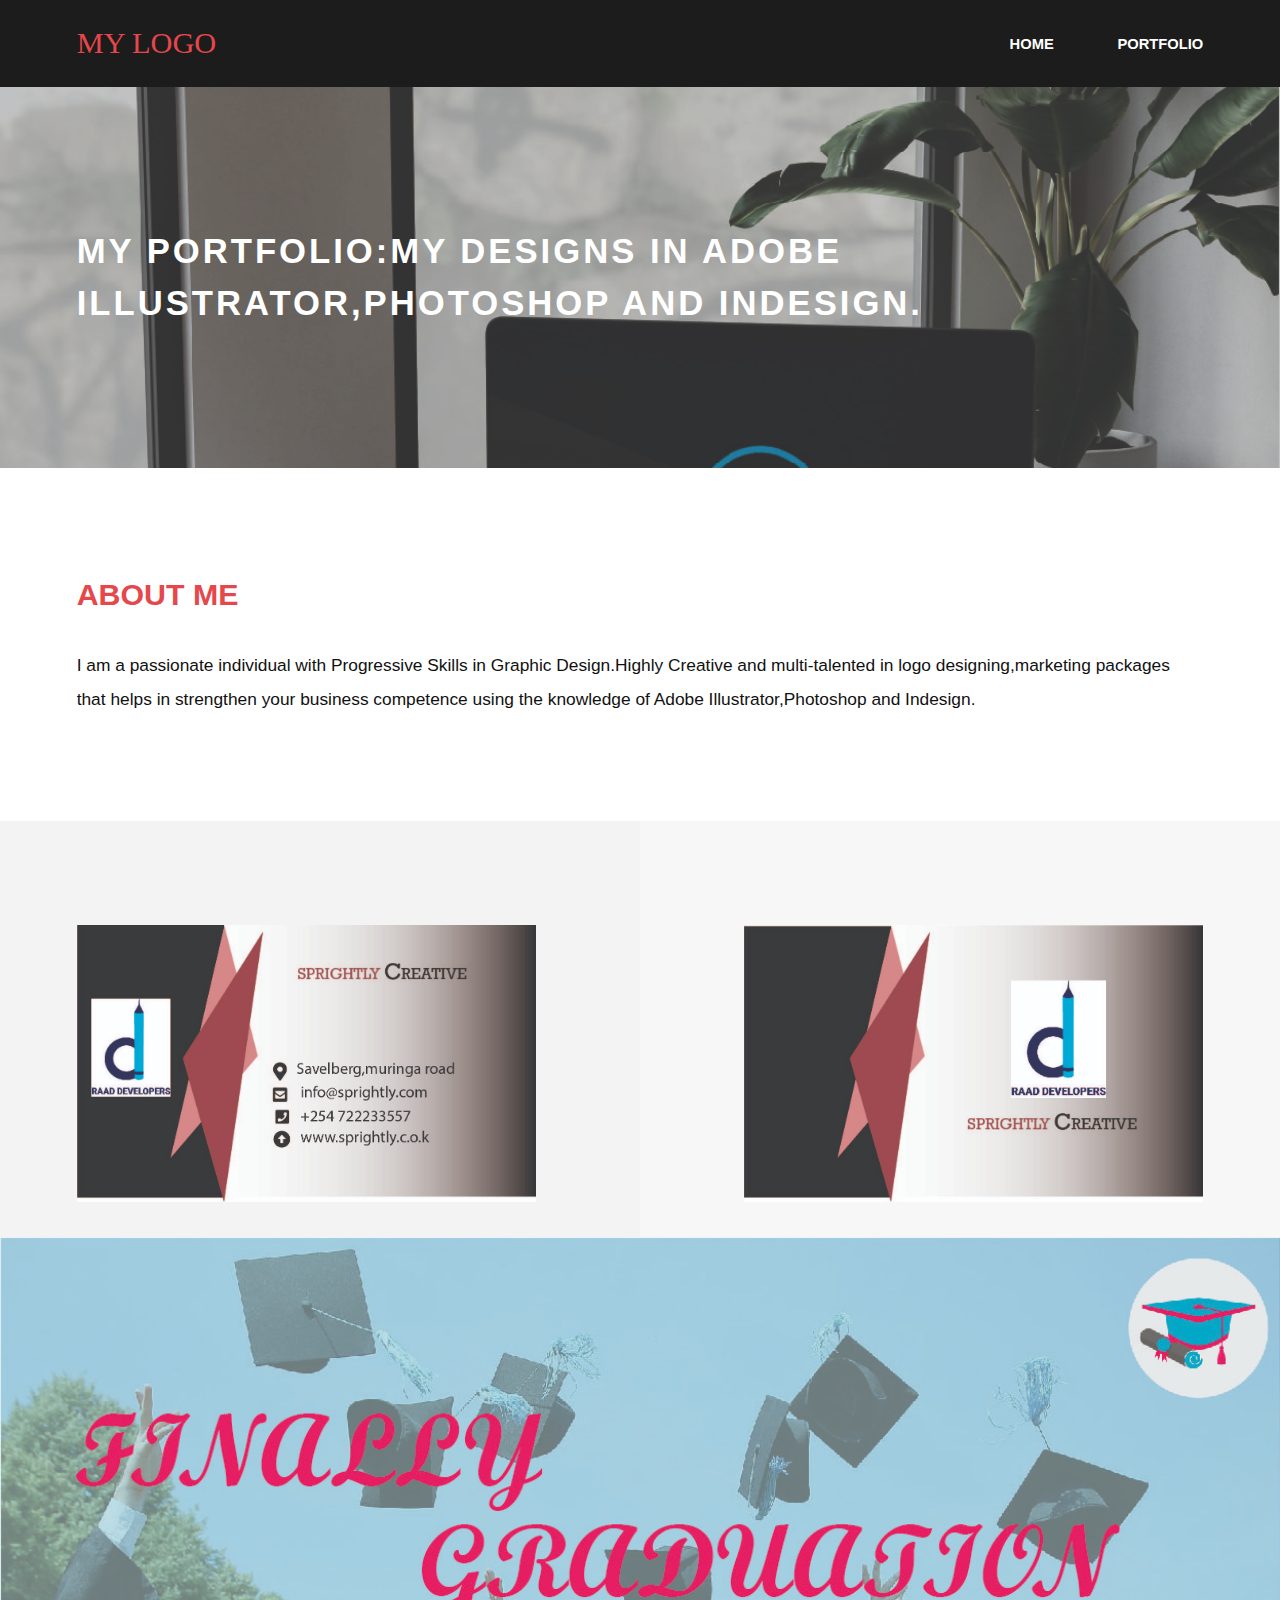
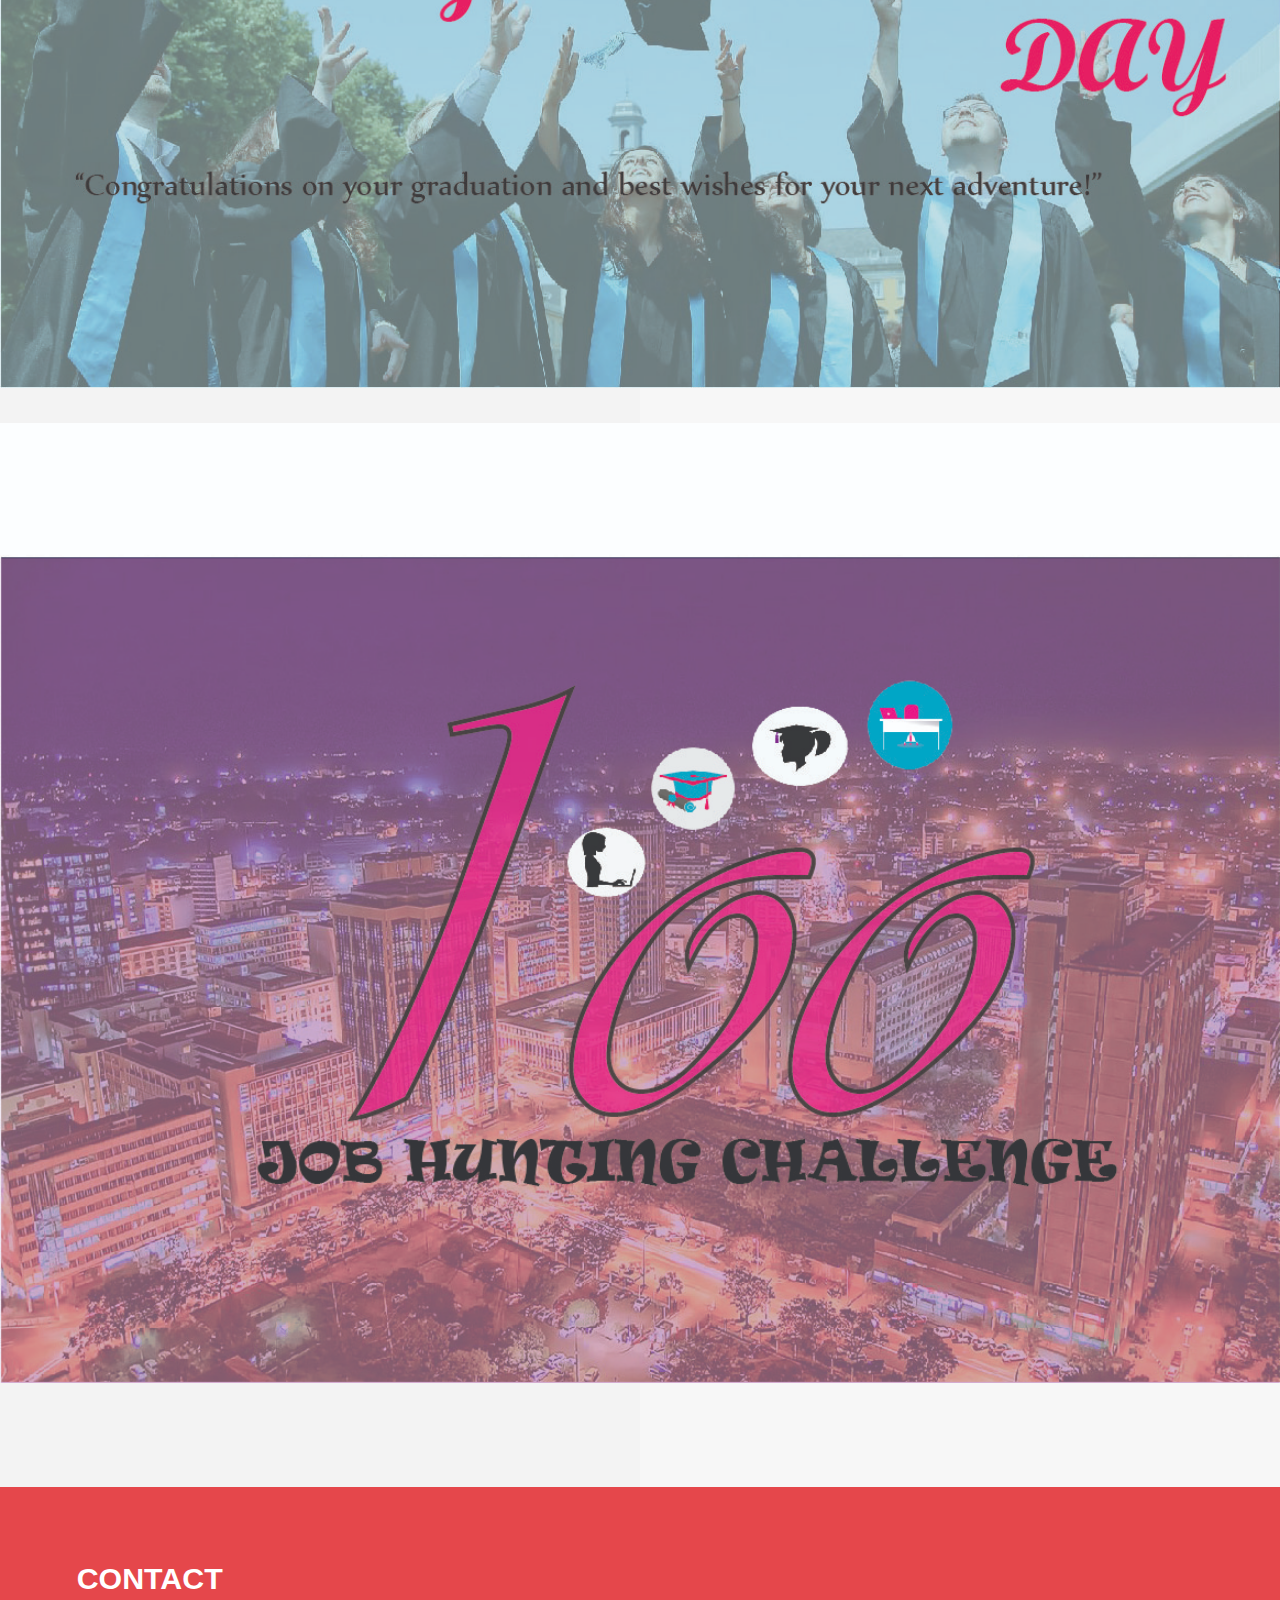
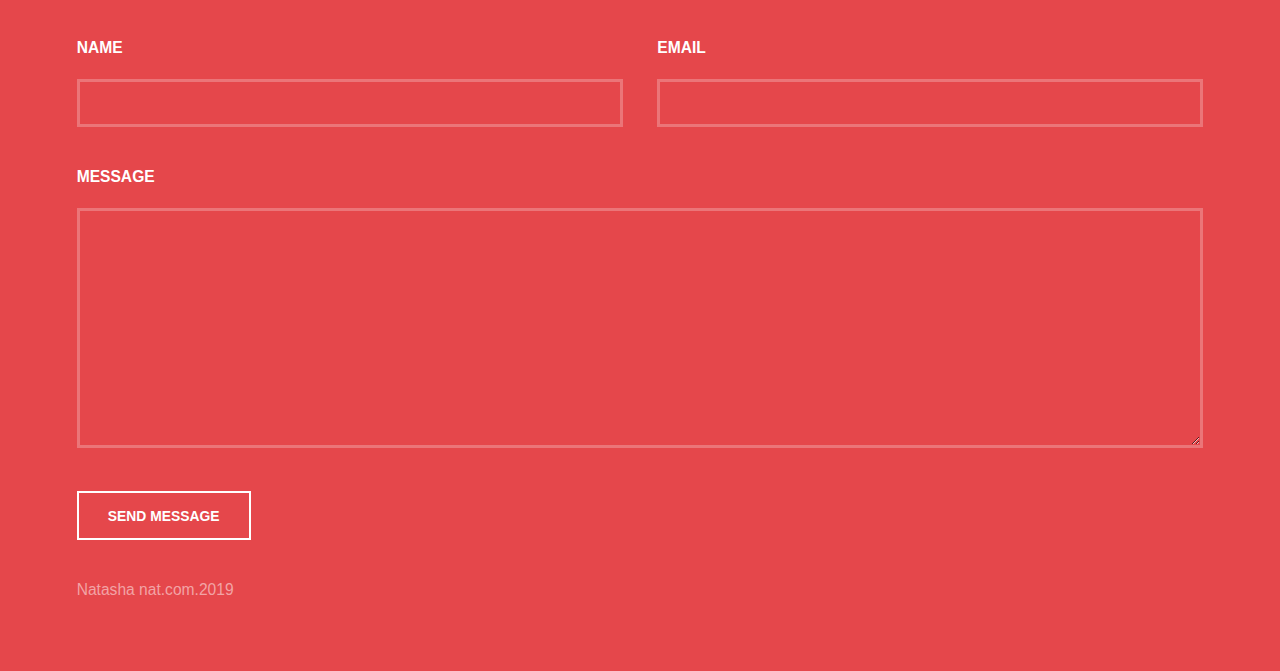
<file: index.html>
<!DOCTYPE HTML>
<!--
	Introspect by TEMPLATED
	templated.co @templatedco
	Released for free under the Creative Commons Attribution 3.0 license (templated.co/license)
-->
<html>
	<head>
		<title>Natasha portfolio</title>
		<meta charset="utf-8" />
		<meta name="viewport" content="width=device-width, initial-scale=1, user-scalable=no" />
		<link rel="stylesheet" href="assets/css/main.css" />
	</head>
	<body>

		<!-- Header -->
			<header id="header">
				<div class="inner">
					<a href="index.html" class="logo">MY LOGO</a>
					<nav id="nav">
						<a href="index.html">Home</a>
						<a href="portfolio.html">portfolio</a>
					</nav>
				</div>
			</header>
			<a href="#menu" class="navPanelToggle"><span class="fa fa-bars"></span></a>

		<!-- Banner -->
			<section id="banner">

				<div class="inner">
					<h1>My portfolio:My designs in Adobe Illustrator,Photoshop and Indesign.</h1>
				</div>
			</section>

		<!-- One -->
			<section id="one">
				<div class="inner">
					<header>
						<h2>About me</h2>
					</header>
					<p>I am a passionate individual with Progressive Skills in Graphic 
                   Design.Highly Creative and multi-talented in logo designing,marketing packages
                  that helps in strengthen your business competence using the knowledge of Adobe 
                  Illustrator,Photoshop and Indesign.
                   </p>
				</div>
			</section>

		<!-- Two -->
			<section id="two">
				<div class="inner">
					<article>
						<div class="content">
							
							<div class="image fit">
								<img src="images/SPRIGHTLY BUSINES 1.jpg" alt="" />
							</div>
						
					</article>
					<article class="alt">
						<div class="content">
							
							<div class="image fit">
								<img src="images/SPRIGHTLY BUSINES 2.jpg" alt="" />
							</div>
							
						</div>
					</article>
				</div>

				</header>
							<div class="image fit">
								<img src="images/gradu.jpg" alt="" />
							</div>
							
						</div>
					</article>
					<article class="alt">
						<div class="content">
							
							<div class="image fit">
								<img src="images/POSTOR JOB.jpg" alt="" />
							</div>
							
						</div>
					</article>
				</div>
			</section>
		<!-- Footer -->
			<section id="footer">
				<div class="inner">
					<header>
						<h2>CONTACT</h2>
					</header>
					<form method="post" action="#">
						<div class="field half first">
							<label for="name">Name</label>
							<input type="text" name="name" id="name" />
						</div>
						<div class="field half">
							<label for="email">Email</label>
							<input type="text" name="email" id="email" />
						</div>
						<div class="field">
							<label for="message">Message</label>
							<textarea name="message" id="message" rows="6"></textarea>
						</div>
						<ul class="actions">
							<li><input type="submit" value="Send Message" class="alt" /></li>
						</ul>
					</form>
					<div class="copyright">
						 <a href="https://unsplash.com/">Natasha nat.com.2019</a>
					</div>
				</div>
			</section>

		<!-- Scripts -->
			<script src="assets/js/jquery.min.js"></script>
			<script src="assets/js/skel.min.js"></script>
			<script src="assets/js/util.js"></script>
			<script src="assets/js/main.js"></script>

	</body>
</html>
</file>
<file: assets/css/main.css>
/*@import url(font-awesome.min.css);
@import url("https://fonts.googleapis.com/css?family=Lato:300,400,700|Pacifico");
*/
/*
	

/* Reset */

	html, body, div, span, applet, object, iframe, h1, h2, h3, h4, h5, h6, p, blockquote, pre, a, abbr, acronym, address, big, cite, code, del, dfn, em, img, ins, kbd, q, s, samp, small, strike, strong, sub, sup, tt, var, b, u, i, center, dl, dt, dd, ol, ul, li, fieldset, form, label, legend, table, caption, tbody, tfoot, thead, tr, th, td, article, aside, canvas, details, embed, figure, figcaption, footer, header, hgroup, menu, nav, output, ruby, section, summary, time, mark, audio, video {
		margin: 0;
		padding: 0px;
		border: 0;
		font-size: 100%;
		font: inherit;
		vertical-align: baseline;
	}

	article, aside, details, figcaption, figure, footer, header, hgroup, menu, nav, section {
		display: block;
	}

	body {
		line-height: 1;
	}

	ol, ul {
		list-style: none;
	}

	blockquote, q {
		quotes: none;
	}

	blockquote:before, blockquote:after, q:before, q:after {
		content: '';
		content: none;
	}

	table {
		border-collapse: collapse;
		border-spacing: 0;
	}

	body {
		-webkit-text-size-adjust: none;
	}

/* Box Model */

	*, *:before, *:after {
		-moz-box-sizing: border-box;
		-webkit-box-sizing: border-box;
		box-sizing: border-box;
	}

/* Containers */

	.container {
		margin-left: auto;
		margin-right: auto;
	}

	.container.\31 25\25 {
		width: 100%;
		max-width: 100em;
		min-width: 80em;
	}

	.container.\37 5\25 {
		width: 60em;
	}

	.container.\35 0\25 {
		width: 40em;
	}

	.container.\32 5\25 {
		width: 20em;
	}

	.container {
		width: 80em;
	}

	@media screen and (max-width: 1680px) {

		.container.\31 25\25 {
			width: 100%;
			max-width: 100em;
			min-width: 80em;
		}

		.container.\37 5\25 {
			width: 60em;
		}

		.container.\35 0\25 {
			width: 40em;
		}

		.container.\32 5\25 {
			width: 20em;
		}

		.container {
			width: 80em;
		}

	}

	@media screen and (max-width: 1280px) {

		.container.\31 25\25 {
			width: 100%;
			max-width: 81.25em;
			min-width: 65em;
		}

		.container.\37 5\25 {
			width: 48.75em;
		}

		.container.\35 0\25 {
			width: 32.5em;
		}

		.container.\32 5\25 {
			width: 16.25em;
		}

		.container {
			width: 65em;
		}

	}

	@media screen and (max-width: 980px) {

		.container.\31 25\25 {
			width: 100%;
			max-width: 112.5%;
			min-width: 90%;
		}

		.container.\37 5\25 {
			width: 67.5%;
		}

		.container.\35 0\25 {
			width: 45%;
		}

		.container.\32 5\25 {
			width: 22.5%;
		}

		.container {
			width: 90%;
		}

	}

	@media screen and (max-width: 736px) {

		.container.\31 25\25 {
			width: 100%;
			max-width: 112.5%;
			min-width: 90%;
		}

		.container.\37 5\25 {
			width: 67.5%;
		}

		.container.\35 0\25 {
			width: 45%;
		}

		.container.\32 5\25 {
			width: 22.5%;
		}

		.container {
			width: 90% !important;
		}

	}

	@media screen and (max-width: 480px) {

		.container.\31 25\25 {
			width: 100%;
			max-width: 112.5%;
			min-width: 90%;
		}

		.container.\37 5\25 {
			width: 67.5%;
		}

		.container.\35 0\25 {
			width: 45%;
		}

		.container.\32 5\25 {
			width: 22.5%;
		}

		.container {
			width: 90% !important;
		}

	}

/* Grid */

	.row {
		border-bottom: solid 1px transparent;
		-moz-box-sizing: border-box;
		-webkit-box-sizing: border-box;
		box-sizing: border-box;
	}

	.row > * {
		float: left;
		-moz-box-sizing: border-box;
		-webkit-box-sizing: border-box;
		box-sizing: border-box;
	}

	.row:after, .row:before {
		content: '';
		display: block;
		clear: both;
		height: 0;
	}

	.row.uniform > * > :first-child {
		margin-top: 0;
	}

	.row.uniform > * > :last-child {
		margin-bottom: 0;
	}

	.row.\30 \25 > * {
		padding: 0 0 0 0em;
	}

	.row.\30 \25 {
		margin: 0 0 -1px 0em;
	}

	.row.uniform.\30 \25 > * {
		padding: 0em 0 0 0em;
	}

	.row.uniform.\30 \25 {
		margin: 0em 0 -1px 0em;
	}

	.row > * {
		padding: 0 0 0 2em;
	}

	.row {
		margin: 0 0 -1px -2em;
	}

	.row.uniform > * {
		padding: 2em 0 0 2em;
	}

	.row.uniform {
		margin: -2em 0 -1px -2em;
	}

	.row.\32 00\25 > * {
		padding: 0 0 0 4em;
	}

	.row.\32 00\25 {
		margin: 0 0 -1px -4em;
	}

	.row.uniform.\32 00\25 > * {
		padding: 4em 0 0 4em;
	}

	.row.uniform.\32 00\25 {
		margin: -4em 0 -1px -4em;
	}

	.row.\31 50\25 > * {
		padding: 0 0 0 3em;
	}

	.row.\31 50\25 {
		margin: 0 0 -1px -3em;
	}

	.row.uniform.\31 50\25 > * {
		padding: 3em 0 0 3em;
	}

	.row.uniform.\31 50\25 {
		margin: -3em 0 -1px -3em;
	}

	.row.\35 0\25 > * {
		padding: 0 0 0 1em;
	}

	.row.\35 0\25 {
		margin: 0 0 -1px -1em;
	}

	.row.uniform.\35 0\25 > * {
		padding: 1em 0 0 1em;
	}

	.row.uniform.\35 0\25 {
		margin: -1em 0 -1px -1em;
	}

	.row.\32 5\25 > * {
		padding: 0 0 0 0.5em;
	}

	.row.\32 5\25 {
		margin: 0 0 -1px -0.5em;
	}

	.row.uniform.\32 5\25 > * {
		padding: 0.5em 0 0 0.5em;
	}

	.row.uniform.\32 5\25 {
		margin: -0.5em 0 -1px -0.5em;
	}

	.\31 2u, .\31 2u\24 {
		width: 100%;
		clear: none;
		margin-left: 0;
	}

	.\31 1u, .\31 1u\24 {
		width: 91.6666666667%;
		clear: none;
		margin-left: 0;
	}

	.\31 0u, .\31 0u\24 {
		width: 83.3333333333%;
		clear: none;
		margin-left: 0;
	}

	.\39 u, .\39 u\24 {
		width: 75%;
		clear: none;
		margin-left: 0;
	}

	.\38 u, .\38 u\24 {
		width: 66.6666666667%;
		clear: none;
		margin-left: 0;
	}

	.\37 u, .\37 u\24 {
		width: 58.3333333333%;
		clear: none;
		margin-left: 0;
	}

	.\36 u, .\36 u\24 {
		width: 50%;
		clear: none;
		margin-left: 0;
	}

	.\35 u, .\35 u\24 {
		width: 41.6666666667%;
		clear: none;
		margin-left: 0;
	}

	.\34 u, .\34 u\24 {
		width: 33.3333333333%;
		clear: none;
		margin-left: 0;
	}

	.\33 u, .\33 u\24 {
		width: 25%;
		clear: none;
		margin-left: 0;
	}

	.\32 u, .\32 u\24 {
		width: 16.6666666667%;
		clear: none;
		margin-left: 0;
	}

	.\31 u, .\31 u\24 {
		width: 8.3333333333%;
		clear: none;
		margin-left: 0;
	}

	.\31 2u\24 + *,
	.\31 1u\24 + *,
	.\31 0u\24 + *,
	.\39 u\24 + *,
	.\38 u\24 + *,
	.\37 u\24 + *,
	.\36 u\24 + *,
	.\35 u\24 + *,
	.\34 u\24 + *,
	.\33 u\24 + *,
	.\32 u\24 + *,
	.\31 u\24 + * {
		clear: left;
	}

	.\-11u {
		margin-left: 91.66667%;
	}

	.\-10u {
		margin-left: 83.33333%;
	}

	.\-9u {
		margin-left: 75%;
	}

	.\-8u {
		margin-left: 66.66667%;
	}

	.\-7u {
		margin-left: 58.33333%;
	}

	.\-6u {
		margin-left: 50%;
	}

	.\-5u {
		margin-left: 41.66667%;
	}

	.\-4u {
		margin-left: 33.33333%;
	}

	.\-3u {
		margin-left: 25%;
	}

	.\-2u {
		margin-left: 16.66667%;
	}

	.\-1u {
		margin-left: 8.33333%;
	}

	@media screen and (max-width: 1680px) {

		.row > * {
			padding: 0 0 0 2em;
		}

		.row {
			margin: 0 0 -1px -2em;
		}

		.row.uniform > * {
			padding: 2em 0 0 2em;
		}

		.row.uniform {
			margin: -2em 0 -1px -2em;
		}

		.row.\32 00\25 > * {
			padding: 0 0 0 4em;
		}

		.row.\32 00\25 {
			margin: 0 0 -1px -4em;
		}

		.row.uniform.\32 00\25 > * {
			padding: 4em 0 0 4em;
		}

		.row.uniform.\32 00\25 {
			margin: -4em 0 -1px -4em;
		}

		.row.\31 50\25 > * {
			padding: 0 0 0 3em;
		}

		.row.\31 50\25 {
			margin: 0 0 -1px -3em;
		}

		.row.uniform.\31 50\25 > * {
			padding: 3em 0 0 3em;
		}

		.row.uniform.\31 50\25 {
			margin: -3em 0 -1px -3em;
		}

		.row.\35 0\25 > * {
			padding: 0 0 0 1em;
		}

		.row.\35 0\25 {
			margin: 0 0 -1px -1em;
		}

		.row.uniform.\35 0\25 > * {
			padding: 1em 0 0 1em;
		}

		.row.uniform.\35 0\25 {
			margin: -1em 0 -1px -1em;
		}

		.row.\32 5\25 > * {
			padding: 0 0 0 0.5em;
		}

		.row.\32 5\25 {
			margin: 0 0 -1px -0.5em;
		}

		.row.uniform.\32 5\25 > * {
			padding: 0.5em 0 0 0.5em;
		}

		.row.uniform.\32 5\25 {
			margin: -0.5em 0 -1px -0.5em;
		}

		.\31 2u\28xlarge\29, .\31 2u\24\28xlarge\29 {
			width: 100%;
			clear: none;
			margin-left: 0;
		}

		.\31 1u\28xlarge\29, .\31 1u\24\28xlarge\29 {
			width: 91.6666666667%;
			clear: none;
			margin-left: 0;
		}

		.\31 0u\28xlarge\29, .\31 0u\24\28xlarge\29 {
			width: 83.3333333333%;
			clear: none;
			margin-left: 0;
		}

		.\39 u\28xlarge\29, .\39 u\24\28xlarge\29 {
			width: 75%;
			clear: none;
			margin-left: 0;
		}

		.\38 u\28xlarge\29, .\38 u\24\28xlarge\29 {
			width: 66.6666666667%;
			clear: none;
			margin-left: 0;
		}

		.\37 u\28xlarge\29, .\37 u\24\28xlarge\29 {
			width: 58.3333333333%;
			clear: none;
			margin-left: 0;
		}

		.\36 u\28xlarge\29, .\36 u\24\28xlarge\29 {
			width: 50%;
			clear: none;
			margin-left: 0;
		}

		.\35 u\28xlarge\29, .\35 u\24\28xlarge\29 {
			width: 41.6666666667%;
			clear: none;
			margin-left: 0;
		}

		.\34 u\28xlarge\29, .\34 u\24\28xlarge\29 {
			width: 33.3333333333%;
			clear: none;
			margin-left: 0;
		}

		.\33 u\28xlarge\29, .\33 u\24\28xlarge\29 {
			width: 25%;
			clear: none;
			margin-left: 0;
		}

		.\32 u\28xlarge\29, .\32 u\24\28xlarge\29 {
			width: 16.6666666667%;
			clear: none;
			margin-left: 0;
		}

		.\31 u\28xlarge\29, .\31 u\24\28xlarge\29 {
			width: 8.3333333333%;
			clear: none;
			margin-left: 0;
		}

		.\31 2u\24\28xlarge\29 + *,
		.\31 1u\24\28xlarge\29 + *,
		.\31 0u\24\28xlarge\29 + *,
		.\39 u\24\28xlarge\29 + *,
		.\38 u\24\28xlarge\29 + *,
		.\37 u\24\28xlarge\29 + *,
		.\36 u\24\28xlarge\29 + *,
		.\35 u\24\28xlarge\29 + *,
		.\34 u\24\28xlarge\29 + *,
		.\33 u\24\28xlarge\29 + *,
		.\32 u\24\28xlarge\29 + *,
		.\31 u\24\28xlarge\29 + * {
			clear: left;
		}

		.\-11u\28xlarge\29 {
			margin-left: 91.66667%;
		}

		.\-10u\28xlarge\29 {
			margin-left: 83.33333%;
		}

		.\-9u\28xlarge\29 {
			margin-left: 75%;
		}

		.\-8u\28xlarge\29 {
			margin-left: 66.66667%;
		}

		.\-7u\28xlarge\29 {
			margin-left: 58.33333%;
		}

		.\-6u\28xlarge\29 {
			margin-left: 50%;
		}

		.\-5u\28xlarge\29 {
			margin-left: 41.66667%;
		}

		.\-4u\28xlarge\29 {
			margin-left: 33.33333%;
		}

		.\-3u\28xlarge\29 {
			margin-left: 25%;
		}

		.\-2u\28xlarge\29 {
			margin-left: 16.66667%;
		}

		.\-1u\28xlarge\29 {
			margin-left: 8.33333%;
		}

	}

	@media screen and (max-width: 1280px) {

		.row > * {
			padding: 0 0 0 1.5em;
		}

		.row {
			margin: 0 0 -1px -1.5em;
		}

		.row.uniform > * {
			padding: 1.5em 0 0 1.5em;
		}

		.row.uniform {
			margin: -1.5em 0 -1px -1.5em;
		}

		.row.\32 00\25 > * {
			padding: 0 0 0 3em;
		}

		.row.\32 00\25 {
			margin: 0 0 -1px -3em;
		}

		.row.uniform.\32 00\25 > * {
			padding: 3em 0 0 3em;
		}

		.row.uniform.\32 00\25 {
			margin: -3em 0 -1px -3em;
		}

		.row.\31 50\25 > * {
			padding: 0 0 0 2.25em;
		}

		.row.\31 50\25 {
			margin: 0 0 -1px -2.25em;
		}

		.row.uniform.\31 50\25 > * {
			padding: 2.25em 0 0 2.25em;
		}

		.row.uniform.\31 50\25 {
			margin: -2.25em 0 -1px -2.25em;
		}

		.row.\35 0\25 > * {
			padding: 0 0 0 0.75em;
		}

		.row.\35 0\25 {
			margin: 0 0 -1px -0.75em;
		}

		.row.uniform.\35 0\25 > * {
			padding: 0.75em 0 0 0.75em;
		}

		.row.uniform.\35 0\25 {
			margin: -0.75em 0 -1px -0.75em;
		}

		.row.\32 5\25 > * {
			padding: 0 0 0 0.375em;
		}

		.row.\32 5\25 {
			margin: 0 0 -1px -0.375em;
		}

		.row.uniform.\32 5\25 > * {
			padding: 0.375em 0 0 0.375em;
		}

		.row.uniform.\32 5\25 {
			margin: -0.375em 0 -1px -0.375em;
		}

		.\31 2u\28large\29, .\31 2u\24\28large\29 {
			width: 100%;
			clear: none;
			margin-left: 0;
		}

		.\31 1u\28large\29, .\31 1u\24\28large\29 {
			width: 91.6666666667%;
			clear: none;
			margin-left: 0;
		}

		.\31 0u\28large\29, .\31 0u\24\28large\29 {
			width: 83.3333333333%;
			clear: none;
			margin-left: 0;
		}

		.\39 u\28large\29, .\39 u\24\28large\29 {
			width: 75%;
			clear: none;
			margin-left: 0;
		}

		.\38 u\28large\29, .\38 u\24\28large\29 {
			width: 66.6666666667%;
			clear: none;
			margin-left: 0;
		}

		.\37 u\28large\29, .\37 u\24\28large\29 {
			width: 58.3333333333%;
			clear: none;
			margin-left: 0;
		}

		.\36 u\28large\29, .\36 u\24\28large\29 {
			width: 50%;
			clear: none;
			margin-left: 0;
		}

		.\35 u\28large\29, .\35 u\24\28large\29 {
			width: 41.6666666667%;
			clear: none;
			margin-left: 0;
		}

		.\34 u\28large\29, .\34 u\24\28large\29 {
			width: 33.3333333333%;
			clear: none;
			margin-left: 0;
		}

		.\33 u\28large\29, .\33 u\24\28large\29 {
			width: 25%;
			clear: none;
			margin-left: 0;
		}

		.\32 u\28large\29, .\32 u\24\28large\29 {
			width: 16.6666666667%;
			clear: none;
			margin-left: 0;
		}

		.\31 u\28large\29, .\31 u\24\28large\29 {
			width: 8.3333333333%;
			clear: none;
			margin-left: 0;
		}

		.\31 2u\24\28large\29 + *,
		.\31 1u\24\28large\29 + *,
		.\31 0u\24\28large\29 + *,
		.\39 u\24\28large\29 + *,
		.\38 u\24\28large\29 + *,
		.\37 u\24\28large\29 + *,
		.\36 u\24\28large\29 + *,
		.\35 u\24\28large\29 + *,
		.\34 u\24\28large\29 + *,
		.\33 u\24\28large\29 + *,
		.\32 u\24\28large\29 + *,
		.\31 u\24\28large\29 + * {
			clear: left;
		}

		.\-11u\28large\29 {
			margin-left: 91.66667%;
		}

		.\-10u\28large\29 {
			margin-left: 83.33333%;
		}

		.\-9u\28large\29 {
			margin-left: 75%;
		}

		.\-8u\28large\29 {
			margin-left: 66.66667%;
		}

		.\-7u\28large\29 {
			margin-left: 58.33333%;
		}

		.\-6u\28large\29 {
			margin-left: 50%;
		}

		.\-5u\28large\29 {
			margin-left: 41.66667%;
		}

		.\-4u\28large\29 {
			margin-left: 33.33333%;
		}

		.\-3u\28large\29 {
			margin-left: 25%;
		}

		.\-2u\28large\29 {
			margin-left: 16.66667%;
		}

		.\-1u\28large\29 {
			margin-left: 8.33333%;
		}

	}

	@media screen and (max-width: 980px) {

		.row > * {
			padding: 0 0 0 1.5em;
		}

		.row {
			margin: 0 0 -1px -1.5em;
		}

		.row.uniform > * {
			padding: 1.5em 0 0 1.5em;
		}

		.row.uniform {
			margin: -1.5em 0 -1px -1.5em;
		}

		.row.\32 00\25 > * {
			padding: 0 0 0 3em;
		}

		.row.\32 00\25 {
			margin: 0 0 -1px -3em;
		}

		.row.uniform.\32 00\25 > * {
			padding: 3em 0 0 3em;
		}

		.row.uniform.\32 00\25 {
			margin: -3em 0 -1px -3em;
		}

		.row.\31 50\25 > * {
			padding: 0 0 0 2.25em;
		}

		.row.\31 50\25 {
			margin: 0 0 -1px -2.25em;
		}

		.row.uniform.\31 50\25 > * {
			padding: 2.25em 0 0 2.25em;
		}

		.row.uniform.\31 50\25 {
			margin: -2.25em 0 -1px -2.25em;
		}

		.row.\35 0\25 > * {
			padding: 0 0 0 0.75em;
		}

		.row.\35 0\25 {
			margin: 0 0 -1px -0.75em;
		}

		.row.uniform.\35 0\25 > * {
			padding: 0.75em 0 0 0.75em;
		}

		.row.uniform.\35 0\25 {
			margin: -0.75em 0 -1px -0.75em;
		}

		.row.\32 5\25 > * {
			padding: 0 0 0 0.375em;
		}

		.row.\32 5\25 {
			margin: 0 0 -1px -0.375em;
		}

		.row.uniform.\32 5\25 > * {
			padding: 0.375em 0 0 0.375em;
		}

		.row.uniform.\32 5\25 {
			margin: -0.375em 0 -1px -0.375em;
		}

		.\31 2u\28medium\29, .\31 2u\24\28medium\29 {
			width: 100%;
			clear: none;
			margin-left: 0;
		}

		.\31 1u\28medium\29, .\31 1u\24\28medium\29 {
			width: 91.6666666667%;
			clear: none;
			margin-left: 0;
		}

		.\31 0u\28medium\29, .\31 0u\24\28medium\29 {
			width: 83.3333333333%;
			clear: none;
			margin-left: 0;
		}

		.\39 u\28medium\29, .\39 u\24\28medium\29 {
			width: 75%;
			clear: none;
			margin-left: 0;
		}

		.\38 u\28medium\29, .\38 u\24\28medium\29 {
			width: 66.6666666667%;
			clear: none;
			margin-left: 0;
		}

		.\37 u\28medium\29, .\37 u\24\28medium\29 {
			width: 58.3333333333%;
			clear: none;
			margin-left: 0;
		}

		.\36 u\28medium\29, .\36 u\24\28medium\29 {
			width: 50%;
			clear: none;
			margin-left: 0;
		}

		.\35 u\28medium\29, .\35 u\24\28medium\29 {
			width: 41.6666666667%;
			clear: none;
			margin-left: 0;
		}

		.\34 u\28medium\29, .\34 u\24\28medium\29 {
			width: 33.3333333333%;
			clear: none;
			margin-left: 0;
		}

		.\33 u\28medium\29, .\33 u\24\28medium\29 {
			width: 25%;
			clear: none;
			margin-left: 0;
		}

		.\32 u\28medium\29, .\32 u\24\28medium\29 {
			width: 16.6666666667%;
			clear: none;
			margin-left: 0;
		}

		.\31 u\28medium\29, .\31 u\24\28medium\29 {
			width: 8.3333333333%;
			clear: none;
			margin-left: 0;
		}

		.\31 2u\24\28medium\29 + *,
		.\31 1u\24\28medium\29 + *,
		.\31 0u\24\28medium\29 + *,
		.\39 u\24\28medium\29 + *,
		.\38 u\24\28medium\29 + *,
		.\37 u\24\28medium\29 + *,
		.\36 u\24\28medium\29 + *,
		.\35 u\24\28medium\29 + *,
		.\34 u\24\28medium\29 + *,
		.\33 u\24\28medium\29 + *,
		.\32 u\24\28medium\29 + *,
		.\31 u\24\28medium\29 + * {
			clear: left;
		}

		.\-11u\28medium\29 {
			margin-left: 91.66667%;
		}

		.\-10u\28medium\29 {
			margin-left: 83.33333%;
		}

		.\-9u\28medium\29 {
			margin-left: 75%;
		}

		.\-8u\28medium\29 {
			margin-left: 66.66667%;
		}

		.\-7u\28medium\29 {
			margin-left: 58.33333%;
		}

		.\-6u\28medium\29 {
			margin-left: 50%;
		}

		.\-5u\28medium\29 {
			margin-left: 41.66667%;
		}

		.\-4u\28medium\29 {
			margin-left: 33.33333%;
		}

		.\-3u\28medium\29 {
			margin-left: 25%;
		}

		.\-2u\28medium\29 {
			margin-left: 16.66667%;
		}

		.\-1u\28medium\29 {
			margin-left: 8.33333%;
		}

	}

	@media screen and (max-width: 736px) {

		.row > * {
			padding: 0 0 0 1.25em;
		}

		.row {
			margin: 0 0 -1px -1.25em;
		}

		.row.uniform > * {
			padding: 1.25em 0 0 1.25em;
		}

		.row.uniform {
			margin: -1.25em 0 -1px -1.25em;
		}

		.row.\32 00\25 > * {
			padding: 0 0 0 2.5em;
		}

		.row.\32 00\25 {
			margin: 0 0 -1px -2.5em;
		}

		.row.uniform.\32 00\25 > * {
			padding: 2.5em 0 0 2.5em;
		}

		.row.uniform.\32 00\25 {
			margin: -2.5em 0 -1px -2.5em;
		}

		.row.\31 50\25 > * {
			padding: 0 0 0 1.875em;
		}

		.row.\31 50\25 {
			margin: 0 0 -1px -1.875em;
		}

		.row.uniform.\31 50\25 > * {
			padding: 1.875em 0 0 1.875em;
		}

		.row.uniform.\31 50\25 {
			margin: -1.875em 0 -1px -1.875em;
		}

		.row.\35 0\25 > * {
			padding: 0 0 0 0.625em;
		}

		.row.\35 0\25 {
			margin: 0 0 -1px -0.625em;
		}

		.row.uniform.\35 0\25 > * {
			padding: 0.625em 0 0 0.625em;
		}

		.row.uniform.\35 0\25 {
			margin: -0.625em 0 -1px -0.625em;
		}

		.row.\32 5\25 > * {
			padding: 0 0 0 0.3125em;
		}

		.row.\32 5\25 {
			margin: 0 0 -1px -0.3125em;
		}

		.row.uniform.\32 5\25 > * {
			padding: 0.3125em 0 0 0.3125em;
		}

		.row.uniform.\32 5\25 {
			margin: -0.3125em 0 -1px -0.3125em;
		}

		.\31 2u\28small\29, .\31 2u\24\28small\29 {
			width: 100%;
			clear: none;
			margin-left: 0;
		}

		.\31 1u\28small\29, .\31 1u\24\28small\29 {
			width: 91.6666666667%;
			clear: none;
			margin-left: 0;
		}

		.\31 0u\28small\29, .\31 0u\24\28small\29 {
			width: 83.3333333333%;
			clear: none;
			margin-left: 0;
		}

		.\39 u\28small\29, .\39 u\24\28small\29 {
			width: 75%;
			clear: none;
			margin-left: 0;
		}

		.\38 u\28small\29, .\38 u\24\28small\29 {
			width: 66.6666666667%;
			clear: none;
			margin-left: 0;
		}

		.\37 u\28small\29, .\37 u\24\28small\29 {
			width: 58.3333333333%;
			clear: none;
			margin-left: 0;
		}

		.\36 u\28small\29, .\36 u\24\28small\29 {
			width: 50%;
			clear: none;
			margin-left: 0;
		}

		.\35 u\28small\29, .\35 u\24\28small\29 {
			width: 41.6666666667%;
			clear: none;
			margin-left: 0;
		}

		.\34 u\28small\29, .\34 u\24\28small\29 {
			width: 33.3333333333%;
			clear: none;
			margin-left: 0;
		}

		.\33 u\28small\29, .\33 u\24\28small\29 {
			width: 25%;
			clear: none;
			margin-left: 0;
		}

		.\32 u\28small\29, .\32 u\24\28small\29 {
			width: 16.6666666667%;
			clear: none;
			margin-left: 0;
		}

		.\31 u\28small\29, .\31 u\24\28small\29 {
			width: 8.3333333333%;
			clear: none;
			margin-left: 0;
		}

		.\31 2u\24\28small\29 + *,
		.\31 1u\24\28small\29 + *,
		.\31 0u\24\28small\29 + *,
		.\39 u\24\28small\29 + *,
		.\38 u\24\28small\29 + *,
		.\37 u\24\28small\29 + *,
		.\36 u\24\28small\29 + *,
		.\35 u\24\28small\29 + *,
		.\34 u\24\28small\29 + *,
		.\33 u\24\28small\29 + *,
		.\32 u\24\28small\29 + *,
		.\31 u\24\28small\29 + * {
			clear: left;
		}

		.\-11u\28small\29 {
			margin-left: 91.66667%;
		}

		.\-10u\28small\29 {
			margin-left: 83.33333%;
		}

		.\-9u\28small\29 {
			margin-left: 75%;
		}

		.\-8u\28small\29 {
			margin-left: 66.66667%;
		}

		.\-7u\28small\29 {
			margin-left: 58.33333%;
		}

		.\-6u\28small\29 {
			margin-left: 50%;
		}

		.\-5u\28small\29 {
			margin-left: 41.66667%;
		}

		.\-4u\28small\29 {
			margin-left: 33.33333%;
		}

		.\-3u\28small\29 {
			margin-left: 25%;
		}

		.\-2u\28small\29 {
			margin-left: 16.66667%;
		}

		.\-1u\28small\29 {
			margin-left: 8.33333%;
		}

	}

	@media screen and (max-width: 480px) {

		.row > * {
			padding: 0 0 0 1.25em;
		}

		.row {
			margin: 0 0 -1px -1.25em;
		}

		.row.uniform > * {
			padding: 1.25em 0 0 1.25em;
		}

		.row.uniform {
			margin: -1.25em 0 -1px -1.25em;
		}

		.row.\32 00\25 > * {
			padding: 0 0 0 2.5em;
		}

		.row.\32 00\25 {
			margin: 0 0 -1px -2.5em;
		}

		.row.uniform.\32 00\25 > * {
			padding: 2.5em 0 0 2.5em;
		}

		.row.uniform.\32 00\25 {
			margin: -2.5em 0 -1px -2.5em;
		}

		.row.\31 50\25 > * {
			padding: 0 0 0 1.875em;
		}

		.row.\31 50\25 {
			margin: 0 0 -1px -1.875em;
		}

		.row.uniform.\31 50\25 > * {
			padding: 1.875em 0 0 1.875em;
		}

		.row.uniform.\31 50\25 {
			margin: -1.875em 0 -1px -1.875em;
		}

		.row.\35 0\25 > * {
			padding: 0 0 0 0.625em;
		}

		.row.\35 0\25 {
			margin: 0 0 -1px -0.625em;
		}

		.row.uniform.\35 0\25 > * {
			padding: 0.625em 0 0 0.625em;
		}

		.row.uniform.\35 0\25 {
			margin: -0.625em 0 -1px -0.625em;
		}

		.row.\32 5\25 > * {
			padding: 0 0 0 0.3125em;
		}

		.row.\32 5\25 {
			margin: 0 0 -1px -0.3125em;
		}

		.row.uniform.\32 5\25 > * {
			padding: 0.3125em 0 0 0.3125em;
		}

		.row.uniform.\32 5\25 {
			margin: -0.3125em 0 -1px -0.3125em;
		}

		.\31 2u\28xsmall\29, .\31 2u\24\28xsmall\29 {
			width: 100%;
			clear: none;
			margin-left: 0;
		}

		.\31 1u\28xsmall\29, .\31 1u\24\28xsmall\29 {
			width: 91.6666666667%;
			clear: none;
			margin-left: 0;
		}

		.\31 0u\28xsmall\29, .\31 0u\24\28xsmall\29 {
			width: 83.3333333333%;
			clear: none;
			margin-left: 0;
		}

		.\39 u\28xsmall\29, .\39 u\24\28xsmall\29 {
			width: 75%;
			clear: none;
			margin-left: 0;
		}

		.\38 u\28xsmall\29, .\38 u\24\28xsmall\29 {
			width: 66.6666666667%;
			clear: none;
			margin-left: 0;
		}

		.\37 u\28xsmall\29, .\37 u\24\28xsmall\29 {
			width: 58.3333333333%;
			clear: none;
			margin-left: 0;
		}

		.\36 u\28xsmall\29, .\36 u\24\28xsmall\29 {
			width: 50%;
			clear: none;
			margin-left: 0;
		}

		.\35 u\28xsmall\29, .\35 u\24\28xsmall\29 {
			width: 41.6666666667%;
			clear: none;
			margin-left: 0;
		}

		.\34 u\28xsmall\29, .\34 u\24\28xsmall\29 {
			width: 33.3333333333%;
			clear: none;
			margin-left: 0;
		}

		.\33 u\28xsmall\29, .\33 u\24\28xsmall\29 {
			width: 25%;
			clear: none;
			margin-left: 0;
		}

		.\32 u\28xsmall\29, .\32 u\24\28xsmall\29 {
			width: 16.6666666667%;
			clear: none;
			margin-left: 0;
		}

		.\31 u\28xsmall\29, .\31 u\24\28xsmall\29 {
			width: 8.3333333333%;
			clear: none;
			margin-left: 0;
		}

		.\31 2u\24\28xsmall\29 + *,
		.\31 1u\24\28xsmall\29 + *,
		.\31 0u\24\28xsmall\29 + *,
		.\39 u\24\28xsmall\29 + *,
		.\38 u\24\28xsmall\29 + *,
		.\37 u\24\28xsmall\29 + *,
		.\36 u\24\28xsmall\29 + *,
		.\35 u\24\28xsmall\29 + *,
		.\34 u\24\28xsmall\29 + *,
		.\33 u\24\28xsmall\29 + *,
		.\32 u\24\28xsmall\29 + *,
		.\31 u\24\28xsmall\29 + * {
			clear: left;
		}

		.\-11u\28xsmall\29 {
			margin-left: 91.66667%;
		}

		.\-10u\28xsmall\29 {
			margin-left: 83.33333%;
		}

		.\-9u\28xsmall\29 {
			margin-left: 75%;
		}

		.\-8u\28xsmall\29 {
			margin-left: 66.66667%;
		}

		.\-7u\28xsmall\29 {
			margin-left: 58.33333%;
		}

		.\-6u\28xsmall\29 {
			margin-left: 50%;
		}

		.\-5u\28xsmall\29 {
			margin-left: 41.66667%;
		}

		.\-4u\28xsmall\29 {
			margin-left: 33.33333%;
		}

		.\-3u\28xsmall\29 {
			margin-left: 25%;
		}

		.\-2u\28xsmall\29 {
			margin-left: 16.66667%;
		}

		.\-1u\28xsmall\29 {
			margin-left: 8.33333%;
		}

	}

/* Basic */

	@-ms-viewport {
		width: device-width;
	}

	body {
		-ms-overflow-style: scrollbar;
	}

	@media screen and (max-width: 480px) {

		html, body {
			min-width: 320px;
		}

	}

	body {
		background: #fff;
	}

		body.is-loading *, body.is-loading *:before, body.is-loading *:after {
			-moz-animation: none !important;
			-webkit-animation: none !important;
			-ms-animation: none !important;
			animation: none !important;
			-moz-transition: none !important;
			-webkit-transition: none !important;
			-ms-transition: none !important;
			transition: none !important;
		}

/* Type */

	body {
		background-color: #fff;
		color: #111111;
	}

	body, input, select, textarea {
		font-family: "Lato", sans-serif;
		font-size: 15pt;
		font-weight: 300;
		line-height: 2;
	}

		@media screen and (max-width: 1680px) {

			body, input, select, textarea {
				font-size: 13pt;
			}

		}

		@media screen and (max-width: 1280px) {

			body, input, select, textarea {
				font-size: 13pt;
			}

		}

		@media screen and (max-width: 980px) {

			body, input, select, textarea {
				font-size: 12pt;
			}

		}

		@media screen and (max-width: 736px) {

			body, input, select, textarea {
				font-size: 12pt;
			}

		}

		@media screen and (max-width: 480px) {

			body, input, select, textarea {
				font-size: 12pt;
			}

		}

	a {
		-moz-transition: color 0.2s ease-in-out;
		-webkit-transition: color 0.2s ease-in-out;
		-ms-transition: color 0.2s ease-in-out;
		transition: color 0.2s ease-in-out;
		text-decoration: none;
	}

		a:hover {
			text-decoration: underline;
		}

	strong, b {
		font-weight: 700;
	}

	em, i {
		font-style: italic;
	}

	p {
		margin: 0 0 2em 0;
	}

	h1, h2, h3, h4, h5, h6 {
		font-weight: 700;
		line-height: 1.5;
		margin: 0 0 1em 0;
		text-transform: uppercase;
	}

		h1 a, h2 a, h3 a, h4 a, h5 a, h6 a {
			color: inherit;
			text-decoration: none;
		}

	h1 {
		font-size: 2em;
		margin: 0 0 0.25em 0;
	}

	h2 {
		font-size: 1.75em;
	}

	h3 {
		font-size: 1.35em;
	}

	h4 {
		font-size: 1.1em;
	}

	h5 {
		font-size: 0.9em;
	}

	h6 {
		font-size: 0.7em;
	}

	@media screen and (max-width: 736px) {

		h1 {
			font-size: 1.5em;
		}

		h2 {
			font-size: 1.25em;
		}

		h3 {
			font-size: 1.1em;
		}

	}

	sub {
		font-size: 0.8em;
		position: relative;
		top: 0.5em;
	}

	sup {
		font-size: 0.8em;
		position: relative;
		top: -0.5em;
	}

	blockquote {
		border-left: solid 4px;
		font-style: italic;
		margin: 0 0 2em 0;
		padding: 0.5em 0 0.5em 2em;
	}

	code {
		border-radius: 0;
		border: solid 1px;
		font-family: "Courier New", monospace;
		font-size: 0.9em;
		margin: 0 0.25em;
		padding: 0.25em 0.65em;
	}

	pre {
		-webkit-overflow-scrolling: touch;
		font-family: "Courier New", monospace;
		font-size: 0.9em;
		margin: 0 0 2em 0;
	}

		pre code {
			display: block;
			line-height: 1.75;
			padding: 1em 1.5em;
			overflow-x: auto;
		}

	hr {
		border: 0;
		border-bottom: solid 1px;
		margin: 2em 0;
	}

		hr.major {
			margin: 3em 0;
		}

	.align-left {
		text-align: left;
	}

	.align-center {
		text-align: center;
	}

	.align-right {
		text-align: right;
	}

	input, select, textarea {
		color: #e5474b;
	}

	a {
		color: #e5474b;
	}

	strong, b {
		color: #e5474b;
	}

	h1, h2, h3, h4, h5, h6 {
		color: #e5474b;
	}

	blockquote {
		border-left-color: #e5474b;
	}

	code {
		background: none;
		border-color: #e5474b;
	}

	hr {
		border-bottom-color: #e5474b;
	}

/* Box */

	.box {
		border-radius: 0;
		border: solid 1px;
		margin-bottom: 2em;
		padding: 1.5em;
	}

		.box > :last-child,
		.box > :last-child > :last-child,
		.box > :last-child > :last-child > :last-child {
			margin-bottom: 0;
		}

		.box.alt {
			border: 0;
			border-radius: 0;
			padding: 0;
		}

	.box {
		border-color: #e5474b;
	}

/* Button */

	input[type="submit"],
	input[type="reset"],
	input[type="button"],
	button,
	.button {
		-moz-appearance: none;
		-webkit-appearance: none;
		-ms-appearance: none;
		appearance: none;
		-moz-transition: background-color 0.2s ease-in-out, color 0.2s ease-in-out;
		-webkit-transition: background-color 0.2s ease-in-out, color 0.2s ease-in-out;
		-ms-transition: background-color 0.2s ease-in-out, color 0.2s ease-in-out;
		transition: background-color 0.2s ease-in-out, color 0.2s ease-in-out;
		border-radius: 0;
		border: 0;
		cursor: pointer;
		display: inline-block;
		font-size: .8em;
		font-weight: 700;
		height: 3.5em;
		line-height: 3.65em;
		padding: 0 2.25em;
		text-align: center;
		text-decoration: none;
		text-transform: uppercase;
		white-space: nowrap;
	}

		input[type="submit"]:hover,
		input[type="reset"]:hover,
		input[type="button"]:hover,
		button:hover,
		.button:hover {
			text-decoration: none;
		}

		input[type="submit"].icon,
		input[type="reset"].icon,
		input[type="button"].icon,
		button.icon,
		.button.icon {
			padding-left: 1.35em;
		}

			input[type="submit"].icon:before,
			input[type="reset"].icon:before,
			input[type="button"].icon:before,
			button.icon:before,
			.button.icon:before {
				margin-right: 0.5em;
			}

		input[type="submit"].fit,
		input[type="reset"].fit,
		input[type="button"].fit,
		button.fit,
		.button.fit {
			display: block;
			margin: 0 0 1em 0;
			width: 100%;
		}

		input[type="submit"].small,
		input[type="reset"].small,
		input[type="button"].small,
		button.small,
		.button.small {
			font-size: 0.8em;
		}

		input[type="submit"].big,
		input[type="reset"].big,
		input[type="button"].big,
		button.big,
		.button.big {
			font-size: 1.35em;
		}

		input[type="submit"].disabled, input[type="submit"]:disabled,
		input[type="reset"].disabled,
		input[type="reset"]:disabled,
		input[type="button"].disabled,
		input[type="button"]:disabled,
		button.disabled,
		button:disabled,
		.button.disabled,
		.button:disabled {
			-moz-pointer-events: none;
			-webkit-pointer-events: none;
			-ms-pointer-events: none;
			pointer-events: none;
			opacity: 0.25;
		}

	input[type="submit"],
	input[type="reset"],
	input[type="button"],
	button,
	.button {
		background-color: #5a5a5a;
		color: #ffffff !important;
	}

		input[type="submit"]:hover,
		input[type="reset"]:hover,
		input[type="button"]:hover,
		button:hover,
		.button:hover {
			background-color: #676767;
		}

		input[type="submit"]:active,
		input[type="reset"]:active,
		input[type="button"]:active,
		button:active,
		.button:active {
			background-color: #4d4d4d;
		}

		input[type="submit"].alt,
		input[type="reset"].alt,
		input[type="button"].alt,
		button.alt,
		.button.alt {
			background-color: transparent;
			box-shadow: inset 0 0 0 2px #e5474b;
			color: #e5474b !important;
		}

			input[type="submit"].alt:hover,
			input[type="reset"].alt:hover,
			input[type="button"].alt:hover,
			button.alt:hover,
			.button.alt:hover {
				background: #fceced;
			}

			input[type="submit"].alt:active,
			input[type="reset"].alt:active,
			input[type="button"].alt:active,
			button.alt:active,
			.button.alt:active {
				background-color: #f9dadb;
			}

			input[type="submit"].alt.icon:before,
			input[type="reset"].alt.icon:before,
			input[type="button"].alt.icon:before,
			button.alt.icon:before,
			.button.alt.icon:before {
				color: #717171;
			}

		input[type="submit"].special,
		input[type="reset"].special,
		input[type="button"].special,
		button.special,
		.button.special {
			background-color: #e5474b;
			color: #ffffff !important;
		}

			input[type="submit"].special:hover,
			input[type="reset"].special:hover,
			input[type="button"].special:hover,
			button.special:hover,
			.button.special:hover {
				background-color: #e85d61;
			}

			input[type="submit"].special:active,
			input[type="reset"].special:active,
			input[type="button"].special:active,
			button.special:active,
			.button.special:active {
				background-color: #e23135;
			}

/* Form */

	form {
		margin: 0 0 2em 0;
	}

		form .field {
			margin: 0 0 2em 0;
		}

			form .field.half {
				width: 50%;
				float: left;
				padding: 0 0 0 1em;
			}

				form .field.half.first {
					padding: 0 1em 0 0;
				}

		form > .actions {
			margin: 2.5em 0 0 0 !important;
		}

		@media screen and (max-width: 736px) {

			form .field {
				margin: 0 0 1.5em 0;
			}

				form .field.half {
					padding: 0 0 0 0.75em;
				}

					form .field.half.first {
						padding: 0 0.75em 0 0;
					}

			form > .actions {
				margin: 2em 0 0 0 !important;
			}

		}

		@media screen and (max-width: 480px) {

			form .field.half {
				width: 100%;
				float: none;
				padding: 0;
			}

				form .field.half.first {
					padding: 0;
				}

		}

	label {
		display: block;
		font-size: 0.9em;
		text-transform: uppercase;
		font-weight: 700;
		margin: 0 0 1em 0;
	}

	input[type="text"],
	input[type="password"],
	input[type="email"],
	select,
	textarea {
		-moz-appearance: none;
		-webkit-appearance: none;
		-ms-appearance: none;
		appearance: none;
		border-radius: 0;
		border: none;
		border: solid 3px;
		color: inherit;
		display: block;
		outline: 0;
		padding: 0 1em;
		text-decoration: none;
		width: 100%;
	}

		input[type="text"]:invalid,
		input[type="password"]:invalid,
		input[type="email"]:invalid,
		select:invalid,
		textarea:invalid {
			box-shadow: none;
		}

	.select-wrapper {
		text-decoration: none;
		display: block;
		position: relative;
	}

		.select-wrapper:before {
			-moz-osx-font-smoothing: grayscale;
			-webkit-font-smoothing: antialiased;
			font-family: FontAwesome;
			font-style: normal;
			font-weight: normal;
			text-transform: none !important;
		}

		.select-wrapper:before {
			content: '\f078';
			display: block;
			height: 2.75em;
			line-height: 2.75em;
			pointer-events: none;
			position: absolute;
			right: 0;
			text-align: center;
			top: 0;
			width: 2.75em;
		}

		.select-wrapper select::-ms-expand {
			display: none;
		}

	input[type="text"],
	input[type="password"],
	input[type="email"],
	select {
		height: 2.75em;
	}

	textarea {
		padding: 0.75em 1em;
	}

	input[type="checkbox"],
	input[type="radio"] {
		-moz-appearance: none;
		-webkit-appearance: none;
		-ms-appearance: none;
		appearance: none;
		display: block;
		float: left;
		margin-right: -2em;
		opacity: 0;
		width: 1em;
		z-index: -1;
	}

		input[type="checkbox"] + label,
		input[type="radio"] + label {
			text-decoration: none;
			cursor: pointer;
			display: inline-block;
			font-size: 1em;
			font-weight: 300;
			padding-left: 2.4em;
			padding-right: 0.75em;
			position: relative;
		}

			input[type="checkbox"] + label:before,
			input[type="radio"] + label:before {
				-moz-osx-font-smoothing: grayscale;
				-webkit-font-smoothing: antialiased;
				font-family: FontAwesome;
				font-style: normal;
				font-weight: normal;
				text-transform: none !important;
			}

			input[type="checkbox"] + label:before,
			input[type="radio"] + label:before {
				border-radius: 0;
				border: solid 1px;
				content: '';
				display: inline-block;
				height: 1.65em;
				left: 0;
				line-height: 1.58125em;
				position: absolute;
				text-align: center;
				top: 0;
				width: 1.65em;
			}

		input[type="checkbox"]:checked + label:before,
		input[type="radio"]:checked + label:before {
			content: '\f00c';
		}

	input[type="checkbox"] + label:before {
		border-radius: 0;
	}

	input[type="radio"] + label:before {
		border-radius: 100%;
	}

	::-webkit-input-placeholder {
		opacity: 1.0;
	}

	:-moz-placeholder {
		opacity: 1.0;
	}

	::-moz-placeholder {
		opacity: 1.0;
	}

	:-ms-input-placeholder {
		opacity: 1.0;
	}

	.formerize-placeholder {
		opacity: 1.0;
	}

	label {
		color: #e5474b;
	}

	input[type="text"],
	input[type="password"],
	input[type="email"],
	select,
	textarea {
		background: none;
		border-color: #fceced;
	}

		input[type="text"]:focus,
		input[type="password"]:focus,
		input[type="email"]:focus,
		select:focus,
		textarea:focus {
			border-color: #e5474b;
			box-shadow: 0 0 0 1px #e5474b;
		}

	.select-wrapper:before {
		color: #e5474b;
	}

	input[type="checkbox"] + label,
	input[type="radio"] + label {
		color: #111111;
	}

		input[type="checkbox"] + label:before,
		input[type="radio"] + label:before {
			background: none;
			border-color: #e5474b;
		}

	input[type="checkbox"]:checked + label:before,
	input[type="radio"]:checked + label:before {
		background-color: #e5474b;
		border-color: #e5474b;
		color: #ffffff;
	}

	input[type="checkbox"]:focus + label:before,
	input[type="radio"]:focus + label:before {
		border-color: #e5474b;
		box-shadow: 0 0 0 1px #e5474b;
	}

	::-webkit-input-placeholder {
		color: #717171 !important;
	}

	:-moz-placeholder {
		color: #717171 !important;
	}

	::-moz-placeholder {
		color: #717171 !important;
	}

	:-ms-input-placeholder {
		color: #717171 !important;
	}

	.formerize-placeholder {
		color: #717171 !important;
	}

/* Icon */

	.icon {
		text-decoration: none;
		border-bottom: none;
		position: relative;
	}

		.icon:before {
			-moz-osx-font-smoothing: grayscale;
			-webkit-font-smoothing: antialiased;
			font-family: FontAwesome;
			font-style: normal;
			font-weight: normal;
			text-transform: none !important;
		}

		.icon > .label {
			display: none;
		}

/* Image */

	.image {
		border-radius: 0;
		border: 0;
		display: inline-block;
		position: relative;
	}

		.image img {
			border-radius: 0;
			display: block;
		}

		.image.left, .image.right {
			max-width: 40%;
		}

			.image.left img, .image.right img {
				width: 100%;
			}

		.image.left {
			float: left;
			margin: 0 1.5em 1em 0;
			top: 0.25em;
		}

		.image.right {
			float: right;
			margin: 0 0 1em 1.5em;
			top: 0.25em;
		}

		.image.fit {
			display: block;
			margin: 0 0 2em 0;
			width: 100%;
		}

			.image.fit img {
				width: 100%;
			}

		.image.main {
			display: block;
			margin: 0 0 3em 0;
			width: 100%;
		}

			.image.main img {
				width: 100%;
			}

/* List */

	ol {
		list-style: decimal;
		margin: 0 0 2em 0;
		padding-left: 1.25em;
	}

		ol li {
			padding-left: 0.25em;
		}

	ul {
		list-style: disc;
		margin: 0 0 2em 0;
		padding-left: 1em;
	}

		ul li {
			padding-left: 0.5em;
		}

		ul.alt {
			list-style: none;
			padding-left: 0;
		}

			ul.alt li {
				border-top: solid 1px;
				padding: 0.5em 0;
			}

				ul.alt li:first-child {
					border-top: 0;
					padding-top: 0;
				}

		ul.icons {
			cursor: default;
			list-style: none;
			padding-left: 0;
		}

			ul.icons li {
				display: inline-block;
				padding: 0 1em 0 0;
			}

				ul.icons li:last-child {
					padding-right: 0;
				}

				ul.icons li .icon:before {
					font-size: 2em;
				}

		ul.actions {
			cursor: default;
			list-style: none;
			padding-left: 0;
		}

			ul.actions li {
				display: inline-block;
				padding: 0 1em 0 0;
				vertical-align: middle;
			}

				ul.actions li:last-child {
					padding-right: 0;
				}

			ul.actions.small li {
				padding: 0 0.5em 0 0;
			}

			ul.actions.vertical li {
				display: block;
				padding: 1em 0 0 0;
			}

				ul.actions.vertical li:first-child {
					padding-top: 0;
				}

				ul.actions.vertical li > * {
					margin-bottom: 0;
				}

			ul.actions.vertical.small li {
				padding: 0.5em 0 0 0;
			}

				ul.actions.vertical.small li:first-child {
					padding-top: 0;
				}

			ul.actions.fit {
				display: table;
				margin-left: -1em;
				padding: 0;
				table-layout: fixed;
				width: calc(100% + 1em);
			}

				ul.actions.fit li {
					display: table-cell;
					padding: 0 0 0 1em;
				}

					ul.actions.fit li > * {
						margin-bottom: 0;
					}

				ul.actions.fit.small {
					margin-left: -0.5em;
					width: calc(100% + 0.5em);
				}

					ul.actions.fit.small li {
						padding: 0 0 0 0.5em;
					}

	dl {
		margin: 0 0 2em 0;
	}

		dl dt {
			display: block;
			font-weight: 700;
			margin: 0 0 1em 0;
		}

		dl dd {
			margin-left: 2em;
		}

	ul.alt li {
		border-top-color: #e5474b;
	}

/* Section/Article */

	section.special, article.special {
		text-align: center;
	}

	section .inner {
		max-width: 65em;
		width: calc(100% - 6em);
		margin: 0 auto;
	}

		@media screen and (max-width: 480px) {

			section .inner {
				max-width: 90%;
				width: 90%;
			}

		}

	header p {
		position: relative;
		margin: 0 0 1.5em 0;
	}

	header h2 + p {
		font-size: 1.25em;
		margin-top: -1em;
	}

	header h3 + p {
		font-size: 1.1em;
		margin-top: -0.8em;
	}

	header h4 + p,
	header h5 + p,
	header h6 + p {
		font-size: 0.9em;
		margin-top: -0.6em;
	}

	header p {
		color: #717171;
	}

/* Table */

	.table-wrapper {
		-webkit-overflow-scrolling: touch;
		overflow-x: auto;
	}

	table {
		margin: 0 0 2em 0;
		width: 100%;
	}

		table tbody tr {
			border: solid 1px;
			border-left: 0;
			border-right: 0;
		}

		table td {
			padding: 0.75em 0.75em;
		}

		table th {
			font-size: 0.9em;
			font-weight: 700;
			padding: 0 0.75em 0.75em 0.75em;
			text-align: left;
		}

		table thead {
			border-bottom: solid 2px;
		}

		table tfoot {
			border-top: solid 2px;
		}

		table.alt {
			border-collapse: separate;
		}

			table.alt tbody tr td {
				border: solid 1px;
				border-left-width: 0;
				border-top-width: 0;
			}

				table.alt tbody tr td:first-child {
					border-left-width: 1px;
				}

			table.alt tbody tr:first-child td {
				border-top-width: 1px;
			}

			table.alt thead {
				border-bottom: 0;
			}

			table.alt tfoot {
				border-top: 0;
			}

	table tbody tr {
		border-color: #e5474b;
	}

		table tbody tr:nth-child(2n + 1) {
			background-color: none;
		}

	table th {
		color: #e5474b;
	}

	table thead {
		border-bottom-color: #e5474b;
	}

	table tfoot {
		border-top-color: #e5474b;
	}

	table.alt tbody tr td {
		border-color: #e5474b;
	}

/* Wrapper */

	.wrapper {
		position: relative;
	}

		.wrapper > .inner {
			margin: 0 auto;
			width: 60em;
		}

		.wrapper.style1 {
			background-color: #e5474b;
			color: #f2a3a5;
		}

			.wrapper.style1 input, .wrapper.style1 select, .wrapper.style1 textarea {
				color: #ffffff;
			}

			.wrapper.style1 a {
				color: #ffffff;
			}

			.wrapper.style1 strong, .wrapper.style1 b {
				color: #ffffff;
			}

			.wrapper.style1 h1, .wrapper.style1 h2, .wrapper.style1 h3, .wrapper.style1 h4, .wrapper.style1 h5, .wrapper.style1 h6 {
				color: #fff;
			}

			.wrapper.style1 blockquote {
				border-left-color: #fff;
			}

			.wrapper.style1 code {
				background: none;
				border-color: #fff;
			}

			.wrapper.style1 hr {
				border-bottom-color: #fff;
			}

			.wrapper.style1 .box {
				border-color: #fff;
			}

			.wrapper.style1 input[type="submit"],
			.wrapper.style1 input[type="reset"],
			.wrapper.style1 input[type="button"],
			.wrapper.style1 button,
			.wrapper.style1 .button {
				background-color: #5a5a5a;
				color: #ffffff !important;
			}

				.wrapper.style1 input[type="submit"]:hover,
				.wrapper.style1 input[type="reset"]:hover,
				.wrapper.style1 input[type="button"]:hover,
				.wrapper.style1 button:hover,
				.wrapper.style1 .button:hover {
					background-color: #676767;
				}

				.wrapper.style1 input[type="submit"]:active,
				.wrapper.style1 input[type="reset"]:active,
				.wrapper.style1 input[type="button"]:active,
				.wrapper.style1 button:active,
				.wrapper.style1 .button:active {
					background-color: #4d4d4d;
				}

				.wrapper.style1 input[type="submit"].alt,
				.wrapper.style1 input[type="reset"].alt,
				.wrapper.style1 input[type="button"].alt,
				.wrapper.style1 button.alt,
				.wrapper.style1 .button.alt {
					background-color: transparent;
					box-shadow: inset 0 0 0 2px #fff;
					color: #ffffff !important;
				}

					.wrapper.style1 input[type="submit"].alt:hover,
					.wrapper.style1 input[type="reset"].alt:hover,
					.wrapper.style1 input[type="button"].alt:hover,
					.wrapper.style1 button.alt:hover,
					.wrapper.style1 .button.alt:hover {
						background: rgba(255, 255, 255, 0.25);
					}

					.wrapper.style1 input[type="submit"].alt:active,
					.wrapper.style1 input[type="reset"].alt:active,
					.wrapper.style1 input[type="button"].alt:active,
					.wrapper.style1 button.alt:active,
					.wrapper.style1 .button.alt:active {
						background-color: rgba(255, 255, 255, 0.2);
					}

					.wrapper.style1 input[type="submit"].alt.icon:before,
					.wrapper.style1 input[type="reset"].alt.icon:before,
					.wrapper.style1 input[type="button"].alt.icon:before,
					.wrapper.style1 button.alt.icon:before,
					.wrapper.style1 .button.alt.icon:before {
						color: #f8d1d2;
					}

				.wrapper.style1 input[type="submit"].special,
				.wrapper.style1 input[type="reset"].special,
				.wrapper.style1 input[type="button"].special,
				.wrapper.style1 button.special,
				.wrapper.style1 .button.special {
					background-color: #ffffff;
					color: #e5474b !important;
				}

			.wrapper.style1 label {
				color: #ffffff;
			}

			.wrapper.style1 input[type="text"],
			.wrapper.style1 input[type="password"],
			.wrapper.style1 input[type="email"],
			.wrapper.style1 select,
			.wrapper.style1 textarea {
				background: none;
				border-color: rgba(255, 255, 255, 0.25);
			}

				.wrapper.style1 input[type="text"]:focus,
				.wrapper.style1 input[type="password"]:focus,
				.wrapper.style1 input[type="email"]:focus,
				.wrapper.style1 select:focus,
				.wrapper.style1 textarea:focus {
					border-color: #ffffff;
					box-shadow: 0 0 0 1px #ffffff;
				}

			.wrapper.style1 .select-wrapper:before {
				color: #fff;
			}

			.wrapper.style1 input[type="checkbox"] + label,
			.wrapper.style1 input[type="radio"] + label {
				color: #f2a3a5;
			}

				.wrapper.style1 input[type="checkbox"] + label:before,
				.wrapper.style1 input[type="radio"] + label:before {
					background: none;
					border-color: #fff;
				}

			.wrapper.style1 input[type="checkbox"]:checked + label:before,
			.wrapper.style1 input[type="radio"]:checked + label:before {
				background-color: #ffffff;
				border-color: #ffffff;
				color: #e5474b;
			}

			.wrapper.style1 input[type="checkbox"]:focus + label:before,
			.wrapper.style1 input[type="radio"]:focus + label:before {
				border-color: #ffffff;
				box-shadow: 0 0 0 1px #ffffff;
			}

			.wrapper.style1 ::-webkit-input-placeholder {
				color: #f8d1d2 !important;
			}

			.wrapper.style1 :-moz-placeholder {
				color: #f8d1d2 !important;
			}

			.wrapper.style1 ::-moz-placeholder {
				color: #f8d1d2 !important;
			}

			.wrapper.style1 :-ms-input-placeholder {
				color: #f8d1d2 !important;
			}

			.wrapper.style1 .formerize-placeholder {
				color: #f8d1d2 !important;
			}

			.wrapper.style1 ul.alt li {
				border-top-color: #fff;
			}

			.wrapper.style1 header p {
				color: #f8d1d2;
			}

			.wrapper.style1 table tbody tr {
				border-color: #fff;
			}

				.wrapper.style1 table tbody tr:nth-child(2n + 1) {
					background-color: none;
				}

			.wrapper.style1 table th {
				color: #ffffff;
			}

			.wrapper.style1 table thead {
				border-bottom-color: #fff;
			}

			.wrapper.style1 table tfoot {
				border-top-color: #fff;
			}

			.wrapper.style1 table.alt tbody tr td {
				border-color: #fff;
			}

		.wrapper.style2 {
			background-color: #5a5a5a;
			color: #d5d5d5;
		}

			.wrapper.style2 input, .wrapper.style2 select, .wrapper.style2 textarea {
				color: #ffffff;
			}

			.wrapper.style2 a {
				color: #e5474b;
			}

			.wrapper.style2 strong, .wrapper.style2 b {
				color: #ffffff;
			}

			.wrapper.style2 blockquote {
				border-left-color: rgba(255, 255, 255, 0.15);
			}

			.wrapper.style2 code {
				background: rgba(255, 255, 255, 0.075);
				border-color: rgba(255, 255, 255, 0.15);
			}

			.wrapper.style2 hr {
				border-bottom-color: rgba(255, 255, 255, 0.15);
			}

			.wrapper.style2 .box {
				border-color: rgba(255, 255, 255, 0.15);
			}

			.wrapper.style2 input[type="submit"],
			.wrapper.style2 input[type="reset"],
			.wrapper.style2 input[type="button"],
			.wrapper.style2 button,
			.wrapper.style2 .button {
				background-color: #ffffff;
				color: #5a5a5a !important;
			}

				.wrapper.style2 input[type="submit"].alt,
				.wrapper.style2 input[type="reset"].alt,
				.wrapper.style2 input[type="button"].alt,
				.wrapper.style2 button.alt,
				.wrapper.style2 .button.alt {
					background-color: transparent;
					box-shadow: inset 0 0 0 2px rgba(255, 255, 255, 0.15);
					color: #ffffff !important;
				}

					.wrapper.style2 input[type="submit"].alt:hover,
					.wrapper.style2 input[type="reset"].alt:hover,
					.wrapper.style2 input[type="button"].alt:hover,
					.wrapper.style2 button.alt:hover,
					.wrapper.style2 .button.alt:hover {
						background: rgba(255, 255, 255, 0.5);
					}

					.wrapper.style2 input[type="submit"].alt:active,
					.wrapper.style2 input[type="reset"].alt:active,
					.wrapper.style2 input[type="button"].alt:active,
					.wrapper.style2 button.alt:active,
					.wrapper.style2 .button.alt:active {
						background-color: rgba(255, 255, 255, 0.2);
					}

					.wrapper.style2 input[type="submit"].alt.icon:before,
					.wrapper.style2 input[type="reset"].alt.icon:before,
					.wrapper.style2 input[type="button"].alt.icon:before,
					.wrapper.style2 button.alt.icon:before,
					.wrapper.style2 .button.alt.icon:before {
						color: #bdbdbd;
					}

				.wrapper.style2 input[type="submit"].special,
				.wrapper.style2 input[type="reset"].special,
				.wrapper.style2 input[type="button"].special,
				.wrapper.style2 button.special,
				.wrapper.style2 .button.special {
					background-color: #e5474b;
					color: #ffffff !important;
				}

					.wrapper.style2 input[type="submit"].special:hover,
					.wrapper.style2 input[type="reset"].special:hover,
					.wrapper.style2 input[type="button"].special:hover,
					.wrapper.style2 button.special:hover,
					.wrapper.style2 .button.special:hover {
						background-color: #e85d61;
					}

					.wrapper.style2 input[type="submit"].special:active,
					.wrapper.style2 input[type="reset"].special:active,
					.wrapper.style2 input[type="button"].special:active,
					.wrapper.style2 button.special:active,
					.wrapper.style2 .button.special:active {
						background-color: #e23135;
					}

			.wrapper.style2 label {
				color: #ffffff;
			}

			.wrapper.style2 input[type="text"],
			.wrapper.style2 input[type="password"],
			.wrapper.style2 input[type="email"],
			.wrapper.style2 select,
			.wrapper.style2 textarea {
				background: rgba(255, 255, 255, 0.075);
				border-color: rgba(255, 255, 255, 0.5);
			}

				.wrapper.style2 input[type="text"]:focus,
				.wrapper.style2 input[type="password"]:focus,
				.wrapper.style2 input[type="email"]:focus,
				.wrapper.style2 select:focus,
				.wrapper.style2 textarea:focus {
					border-color: #e5474b;
					box-shadow: 0 0 0 1px #e5474b;
				}

			.wrapper.style2 .select-wrapper:before {
				color: rgba(255, 255, 255, 0.15);
			}

			.wrapper.style2 input[type="checkbox"] + label,
			.wrapper.style2 input[type="radio"] + label {
				color: #d5d5d5;
			}

				.wrapper.style2 input[type="checkbox"] + label:before,
				.wrapper.style2 input[type="radio"] + label:before {
					background: rgba(255, 255, 255, 0.075);
					border-color: rgba(255, 255, 255, 0.15);
				}

			.wrapper.style2 input[type="checkbox"]:checked + label:before,
			.wrapper.style2 input[type="radio"]:checked + label:before {
				background-color: #e5474b;
				border-color: #e5474b;
				color: #ffffff;
			}

			.wrapper.style2 input[type="checkbox"]:focus + label:before,
			.wrapper.style2 input[type="radio"]:focus + label:before {
				border-color: #e5474b;
				box-shadow: 0 0 0 1px #e5474b;
			}

			.wrapper.style2 ::-webkit-input-placeholder {
				color: #bdbdbd !important;
			}

			.wrapper.style2 :-moz-placeholder {
				color: #bdbdbd !important;
			}

			.wrapper.style2 ::-moz-placeholder {
				color: #bdbdbd !important;
			}

			.wrapper.style2 :-ms-input-placeholder {
				color: #bdbdbd !important;
			}

			.wrapper.style2 .formerize-placeholder {
				color: #bdbdbd !important;
			}

			.wrapper.style2 ul.alt li {
				border-top-color: rgba(255, 255, 255, 0.15);
			}

			.wrapper.style2 header p {
				color: #bdbdbd;
			}

			.wrapper.style2 table tbody tr {
				border-color: rgba(255, 255, 255, 0.15);
			}

				.wrapper.style2 table tbody tr:nth-child(2n + 1) {
					background-color: rgba(255, 255, 255, 0.075);
				}

			.wrapper.style2 table th {
				color: #ffffff;
			}

			.wrapper.style2 table thead {
				border-bottom-color: rgba(255, 255, 255, 0.15);
			}

			.wrapper.style2 table tfoot {
				border-top-color: rgba(255, 255, 255, 0.15);
			}

			.wrapper.style2 table.alt tbody tr td {
				border-color: rgba(255, 255, 255, 0.15);
			}

		@media screen and (max-width: 1280px) {

			.wrapper > .inner {
				width: 65em;
			}

		}

		@media screen and (max-width: 980px) {

			.wrapper > .inner {
				width: 100%;
			}

		}

/* Header */

	body {
		position: relative;
		padding-top: 5em;
	}

	#header {
		background: #1c1c1c;
		color: #d5d5d5;
		cursor: default;
		height: 5em;
		left: 0;
		line-height: 5em;
		position: fixed;
		text-align: right;
		top: 0;
		width: 100%;
		z-index: 10001;
	}

		#header .inner {
			max-width: 65em;
			width: calc(100% - 6em);
			margin: 0 auto;
			position: relative;
		}

			@media screen and (max-width: 480px) {

				#header .inner {
					max-width: 90%;
					width: 90%;
				}

			}

		#header .logo {
			font-family: 'Pacifico', cursive;
			display: inline-block;
			height: inherit;
			left: 0;
			line-height: inherit;
			margin: 0;
			padding: 0;
			position: absolute;
			top: 0;
			color: #e5474b;
			font-size: 1.75em;
			text-transform: none;
			font-weight: normal;
			padding: 0;
		}

			#header .logo:hover {
				color: rgba(229, 71, 75, 0.75);
			}

		#header a {
			-moz-transition: color 0.2s ease-in-out;
			-webkit-transition: color 0.2s ease-in-out;
			-ms-transition: color 0.2s ease-in-out;
			transition: color 0.2s ease-in-out;
			display: inline-block;
			padding: 0 2em;
			color: #ffffff;
			text-decoration: none;
			text-transform: uppercase;
			font-weight: 700;
			font-size: .85em;
		}

			#header a:hover {
				color: rgba(255, 255, 255, 0.75);
			}

			#header a:last-child {
				padding-right: 0em;
			}

			@media screen and (max-width: 736px) {

				#header a {
					padding: 0 0.5em;
				}

			}

	@media screen and (max-width: 480px) {

		#header {
			min-width: 320px;
		}

	}

/* Menu */

	#nav {
		display: inline-block;
	}

		@media screen and (max-width: 980px) {

			#nav {
				display: none;
			}

		}

	.navPanelToggle {
		position: fixed;
		text-decoration: none;
		height: 4em;
		right: 3em;
		top: .75em;
		width: 4em;
		display: none;
		z-index: 10002;
	}

		.navPanelToggle:before {
			-moz-osx-font-smoothing: grayscale;
			-webkit-font-smoothing: antialiased;
			font-family: FontAwesome;
			font-style: normal;
			font-weight: normal;
			text-transform: none !important;
			color: #fff;
			display: block;
			font-size: 16px;
			height: 2.25em;
			left: 0.5em;
			line-height: 2.25em;
			position: absolute;
			text-align: center;
			top: 0.5em;
			width: 3.5em;
		}

		@media screen and (max-width: 980px) {

			.navPanelToggle {
				display: block;
			}

		}

		@media screen and (max-width: 736px) {

			.navPanelToggle {
				right: 1em;
			}

		}

		.navPanelToggle *:before {
			color: #fff;
			display: block;
			font-size: 16px;
			height: 2.25em;
			left: 0.5em;
			line-height: 2.25em;
			position: absolute;
			text-align: center;
			top: 0.5em;
			width: 3.5em;
		}

	#navPanel {
		-moz-transform: translatex(20em);
		-webkit-transform: translatex(20em);
		-ms-transform: translatex(20em);
		transform: translatex(20em);
		-moz-transition: -moz-transform 0.2s ease-in-out, visibility 0.2s ease-in-out;
		-webkit-transition: -webkit-transform 0.2s ease-in-out, visibility 0.2s ease-in-out;
		-ms-transition: -ms-transform 0.2s ease-in-out, visibility 0.2s ease-in-out;
		transition: transform 0.2s ease-in-out, visibility 0.2s ease-in-out;
		-webkit-overflow-scrolling: touch;
		visibility: hidden;
		overflow-y: auto;
		position: fixed;
		right: 0;
		top: 0;
		background: #1c1c1c;
		color: #fff;
		height: 100%;
		max-width: 80%;
		width: 20em;
		padding: 1.5em;
		text-transform: uppercase;
		z-index: 10003;
		display: none;
	}

		#navPanel.visible {
			-moz-transform: translatex(0);
			-webkit-transform: translatex(0);
			-ms-transform: translatex(0);
			transform: translatex(0);
			box-shadow: 0 0 1.5em 0 rgba(0, 0, 0, 0.2);
			visibility: visible;
		}

		#navPanel a:not(.close) {
			border-top: solid 1px rgba(255, 255, 255, 0.1);
			color: #fff;
			font-weight: 700;
			display: block;
			padding: 0.75em 0;
			text-decoration: none;
		}

			#navPanel a:not(.close):first-child {
				border: none;
			}

		#navPanel .close {
			text-decoration: none;
			-moz-transition: color 0.2s ease-in-out;
			-webkit-transition: color 0.2s ease-in-out;
			-ms-transition: color 0.2s ease-in-out;
			transition: color 0.2s ease-in-out;
			-webkit-tap-highlight-color: transparent;
			border: 0;
			color: #484848;
			cursor: pointer;
			display: block;
			height: 4em;
			padding-right: 1.25em;
			position: absolute;
			right: 0;
			text-align: right;
			top: 0;
			vertical-align: middle;
			width: 5em;
		}

			#navPanel .close:before {
				-moz-osx-font-smoothing: grayscale;
				-webkit-font-smoothing: antialiased;
				font-family: FontAwesome;
				font-style: normal;
				font-weight: normal;
				text-transform: none !important;
				content: '\f00d';
				width: 3em;
				height: 3em;
				line-height: 3em;
				display: block;
				position: absolute;
				right: 0;
				top: 0;
				text-align: center;
			}

			#navPanel .close:hover {
				color: inherit;
			}

		@media screen and (max-width: 980px) {

			#navPanel {
				display: block;
			}

		}

/* Banner */

	#banner {
		background-color: #e5474b;
		color: #f2a3a5;
		padding: 13em 0 11em 0;
		background-color: #0c0c0c;
		background-image: url("../../images/banner.jpg");
		background-size: cover;
		background-repeat: no-repeat;
		background-position: 30% left;
		text-align: left;
		position: relative;
		z-index: 9999;
	}

		#banner input, #banner select, #banner textarea {
			color: #ffffff;
		}

		#banner a {
			color: #ffffff;
		}

		#banner strong, #banner b {
			color: #ffffff;
		}

		#banner h1, #banner h2, #banner h3, #banner h4, #banner h5, #banner h6 {
			color: #fff;
		}

		#banner blockquote {
			border-left-color: #fff;
		}

		#banner code {
			background: none;
			border-color: #fff;
		}

		#banner hr {
			border-bottom-color: #fff;
		}

		#banner input[type="submit"],
		#banner input[type="reset"],
		#banner input[type="button"],
		#banner button,
		#banner .button {
			background-color: #5a5a5a;
			color: #ffffff !important;
		}

			#banner input[type="submit"]:hover,
			#banner input[type="reset"]:hover,
			#banner input[type="button"]:hover,
			#banner button:hover,
			#banner .button:hover {
				background-color: #676767;
			}

			#banner input[type="submit"]:active,
			#banner input[type="reset"]:active,
			#banner input[type="button"]:active,
			#banner button:active,
			#banner .button:active {
				background-color: #4d4d4d;
			}

			#banner input[type="submit"].alt,
			#banner input[type="reset"].alt,
			#banner input[type="button"].alt,
			#banner button.alt,
			#banner .button.alt {
				background-color: transparent;
				box-shadow: inset 0 0 0 2px #fff;
				color: #ffffff !important;
			}

				#banner input[type="submit"].alt:hover,
				#banner input[type="reset"].alt:hover,
				#banner input[type="button"].alt:hover,
				#banner button.alt:hover,
				#banner .button.alt:hover {
					background: rgba(255, 255, 255, 0.25);
				}

				#banner input[type="submit"].alt:active,
				#banner input[type="reset"].alt:active,
				#banner input[type="button"].alt:active,
				#banner button.alt:active,
				#banner .button.alt:active {
					background-color: rgba(255, 255, 255, 0.2);
				}

				#banner input[type="submit"].alt.icon:before,
				#banner input[type="reset"].alt.icon:before,
				#banner input[type="button"].alt.icon:before,
				#banner button.alt.icon:before,
				#banner .button.alt.icon:before {
					color: #f8d1d2;
				}

			#banner input[type="submit"].special,
			#banner input[type="reset"].special,
			#banner input[type="button"].special,
			#banner button.special,
			#banner .button.special {
				background-color: #ffffff;
				color: #e5474b !important;
			}

		#banner:after {
			-moz-transition: opacity 4s ease;
			-webkit-transition: opacity 4s ease;
			-ms-transition: opacity 4s ease;
			transition: opacity 4s ease;
			content: '';
			position: absolute;
			width: 100%;
			height: 100%;
			display: block;
			top: 0;
			left: 0;
			background-color: #0c0c0c;
			opacity: 0.25;
		}

		#banner .inner {
			max-width: 65em;
			width: calc(100% - 6em);
			margin: 0 auto;
			position: relative;
			z-index: 10000;
			line-height: 1.5;
		}

			@media screen and (max-width: 480px) {

				#banner .inner {
					max-width: 90%;
					width: 90%;
				}

			}

		#banner h1 {
			font-size: 2em;
			margin: 0 0 1em 0;
			padding: 0;
			letter-spacing: 3px;
			font-weight: 700;
		}

			#banner h1 span {
				font-weight: 400;
			}

		body.is-loading #banner:after {
			opacity: 1;
		}

		@media screen and (max-width: 1680px) {

			#banner {
				padding: 10em 0 8em 0;
			}

		}

		@media screen and (max-width: 1280px) {

			#banner {
				padding: 8em 0 6em 0;
			}

		}

		@media screen and (max-width: 980px) {

			#banner {
				padding: 12em 0 10em 0;
			}

				#banner br {
					display: none;
				}

		}

		@media screen and (max-width: 736px) {

			#banner {
				padding: 4em 0 2em 0;
			}

				#banner h1 {
					font-size: 1.75em;
				}

		}

		@media screen and (max-width: 480px) {

			#banner {
				padding: 5em 0 3em 0;
			}

				#banner ul {
					margin-top: 1em;
				}

		}

/* Main */

	#main {
		padding: 4em 0 2em 0;
	}

	#one {
		/*padding-top: 90px;*/
		padding: 6em 0 4em 0;
	}

		@media screen and (max-width: 980px) {

			#one {
				padding: 4em 0 2em 0;
			}

		}

		@media screen and (max-width: 736px) {

			#one {
				padding: 2em 0 0.1em 0;
			}

		}

	#two {
		padding: 6em 0 4em 0;
		background: #f3f3f3;
		background: -moz-linear-gradient(left, #f3f3f3 0%, #f3f3f3 50%, #f7f7f7 0%, #f7f7f7 100%);
		background: -webkit-linear-gradient(left, #f3f3f3 0%, #f3f3f3 50%, #f7f7f7 0%, #f7f7f7 100%);
		background: linear-gradient(to right, #f3f3f3 0%, #f3f3f3 50%, #f7f7f7 0%, #f7f7f7 100%);
		filter: progid:DXImageTransform.Microsoft.gradient( startColorstr='#f3f3f3', endColorstr='#f7f7f7',GradientType=1 );
	}

		#two .inner {
			display: -ms-flexbox;
			display: -moz-flex;
			display: -webkit-flex;
			display: -ms-flex;
			display: flex;
			-moz-flex-direction: row;
			-webkit-flex-direction: row;
			-ms-flex-direction: row;
			flex-direction: row;
		}

			#two .inner article {
				width: 50%;
			}

				#two .inner article:first-child {
					padding-right: 6em;
				}

				#two .inner article:last-child {
					padding-left: 6em;
				}

		@media screen and (max-width: 980px) {

			#two {
				padding: 4em 0 2em 0;
				background: -moz-linear-gradient(top, #f3f3f3 0%, #f3f3f3 50%, #f7f7f7 0%, #f7f7f7 100%);
				background: -webkit-linear-gradient(top, #f3f3f3 0%, #f3f3f3 50%, #f7f7f7 0%, #f7f7f7 100%);
				background: linear-gradient(to bottom, #f3f3f3 0%, #f3f3f3 50%, #f7f7f7 0%, #f7f7f7 100%);
				filter: progid:DXImageTransform.Microsoft.gradient( startColorstr='#f3f3f3', endColorstr='#f7f7f7',GradientType=0 );
			}

				#two .inner {
					-moz-flex-direction: column;
					-webkit-flex-direction: column;
					-ms-flex-direction: column;
					flex-direction: column;
				}

					#two .inner article {
						width: 100%;
					}

						#two .inner article:first-child {
							padding-right: 0;
							padding-bottom: 2em;
						}

						#two .inner article:last-child {
							padding-left: 0;
							padding-top: 2em;
						}

		}

		@media screen and (max-width: 736px) {

			#two {
				padding: 2em 0 0.1em 0;
			}

		}

	#three {
		padding: 6em 0 4em 0;
	}

		#three .inner {
			display: -ms-flexbox;
			display: -moz-flex;
			display: -webkit-flex;
			display: -ms-flex;
			display: flex;
			-moz-flex-direction: row;
			-webkit-flex-direction: row;
			-ms-flex-direction: row;
			flex-direction: row;
			-moz-justify-content: space-between;
			-webkit-justify-content: space-between;
			-ms-justify-content: space-between;
			justify-content: space-between;
			-ms-flex-pack: justify;
		}

			#three .inner article {
				width: 26%;
				display: block;
			}

				#three .inner article p {
					color: #717171;
				}

				#three .inner article .icon {
					color: #b3b3b3;
					font-size: 3em;
				}

			@media screen and (max-width: 980px) {

				#three .inner {
					-moz-flex-direction: column;
					-webkit-flex-direction: column;
					-ms-flex-direction: column;
					flex-direction: column;
				}

					#three .inner article {
						width: 100%;
						margin: 0 auto;
					}

			}

		@media screen and (max-width: 980px) {

			#three {
				padding: 4em 0 2em 0;
			}

		}

		@media screen and (max-width: 736px) {

			#three {
				padding: 2em 0 0.1em 0;
			}

		}

/* Footer */

	#footer {
		background-color: #e5474b;
		color: #f2a3a5;
		padding: 4em 0 2em 0;
		background: #e5474b;
	}

		#footer input, #footer select, #footer textarea {
			color: #ffffff;
		}

		#footer a {
			color: #ffffff;
		}

		#footer strong, #footer b {
			color: #ffffff;
		}

		#footer h1, #footer h2, #footer h3, #footer h4, #footer h5, #footer h6 {
			color: #fff;
		}

		#footer blockquote {
			border-left-color: #fff;
		}

		#footer code {
			background: none;
			border-color: #fff;
		}

		#footer hr {
			border-bottom-color: #fff;
		}

		#footer input[type="submit"],
		#footer input[type="reset"],
		#footer input[type="button"],
		#footer button,
		#footer .button {
			background-color: #5a5a5a;
			color: #ffffff !important;
		}

			#footer input[type="submit"]:hover,
			#footer input[type="reset"]:hover,
			#footer input[type="button"]:hover,
			#footer button:hover,
			#footer .button:hover {
				background-color: #676767;
			}

			#footer input[type="submit"]:active,
			#footer input[type="reset"]:active,
			#footer input[type="button"]:active,
			#footer button:active,
			#footer .button:active {
				background-color: #4d4d4d;
			}

			#footer input[type="submit"].alt,
			#footer input[type="reset"].alt,
			#footer input[type="button"].alt,
			#footer button.alt,
			#footer .button.alt {
				background-color: transparent;
				box-shadow: inset 0 0 0 2px #fff;
				color: #ffffff !important;
			}

				#footer input[type="submit"].alt:hover,
				#footer input[type="reset"].alt:hover,
				#footer input[type="button"].alt:hover,
				#footer button.alt:hover,
				#footer .button.alt:hover {
					background: rgba(255, 255, 255, 0.25);
				}

				#footer input[type="submit"].alt:active,
				#footer input[type="reset"].alt:active,
				#footer input[type="button"].alt:active,
				#footer button.alt:active,
				#footer .button.alt:active {
					background-color: rgba(255, 255, 255, 0.2);
				}

				#footer input[type="submit"].alt.icon:before,
				#footer input[type="reset"].alt.icon:before,
				#footer input[type="button"].alt.icon:before,
				#footer button.alt.icon:before,
				#footer .button.alt.icon:before {
					color: #f8d1d2;
				}

			#footer input[type="submit"].special,
			#footer input[type="reset"].special,
			#footer input[type="button"].special,
			#footer button.special,
			#footer .button.special {
				background-color: #ffffff;
				color: #e5474b !important;
			}

		#footer label {
			color: #ffffff;
		}

		#footer input[type="text"],
		#footer input[type="password"],
		#footer input[type="email"],
		#footer select,
		#footer textarea {
			background: none;
			border-color: rgba(255, 255, 255, 0.25);
		}

			#footer input[type="text"]:focus,
			#footer input[type="password"]:focus,
			#footer input[type="email"]:focus,
			#footer select:focus,
			#footer textarea:focus {
				border-color: #ffffff;
				box-shadow: 0 0 0 1px #ffffff;
			}

		#footer .select-wrapper:before {
			color: #fff;
		}

		#footer input[type="checkbox"] + label,
		#footer input[type="radio"] + label {
			color: #f2a3a5;
		}

			#footer input[type="checkbox"] + label:before,
			#footer input[type="radio"] + label:before {
				background: none;
				border-color: #fff;
			}

		#footer input[type="checkbox"]:checked + label:before,
		#footer input[type="radio"]:checked + label:before {
			background-color: #ffffff;
			border-color: #ffffff;
			color: #e5474b;
		}

		#footer input[type="checkbox"]:focus + label:before,
		#footer input[type="radio"]:focus + label:before {
			border-color: #ffffff;
			box-shadow: 0 0 0 1px #ffffff;
		}

		#footer ::-webkit-input-placeholder {
			color: #f8d1d2 !important;
		}

		#footer :-moz-placeholder {
			color: #f8d1d2 !important;
		}

		#footer ::-moz-placeholder {
			color: #f8d1d2 !important;
		}

		#footer :-ms-input-placeholder {
			color: #f8d1d2 !important;
		}

		#footer .formerize-placeholder {
			color: #f8d1d2 !important;
		}

		#footer .inner {
			max-width: 65em;
			width: calc(100% - 6em);
			margin: 0 auto;
		}

			@media screen and (max-width: 480px) {

				#footer .inner {
					max-width: 90%;
					width: 90%;
				}

			}

		#footer .copyright {
			font-size: 0.9em;
			margin: 0 0 2em 0;
			padding: 0;
		}

			#footer .copyright a {
				color: #f2a3a5;
			}

		@media screen and (max-width: 980px) {

			#footer {
				padding: 4em 0 2em 0;
			}

		}

		@media screen and (max-width: 736px) {

			#footer {
				padding: 2em 0 0.1em 0;
			}

		}
</file>
